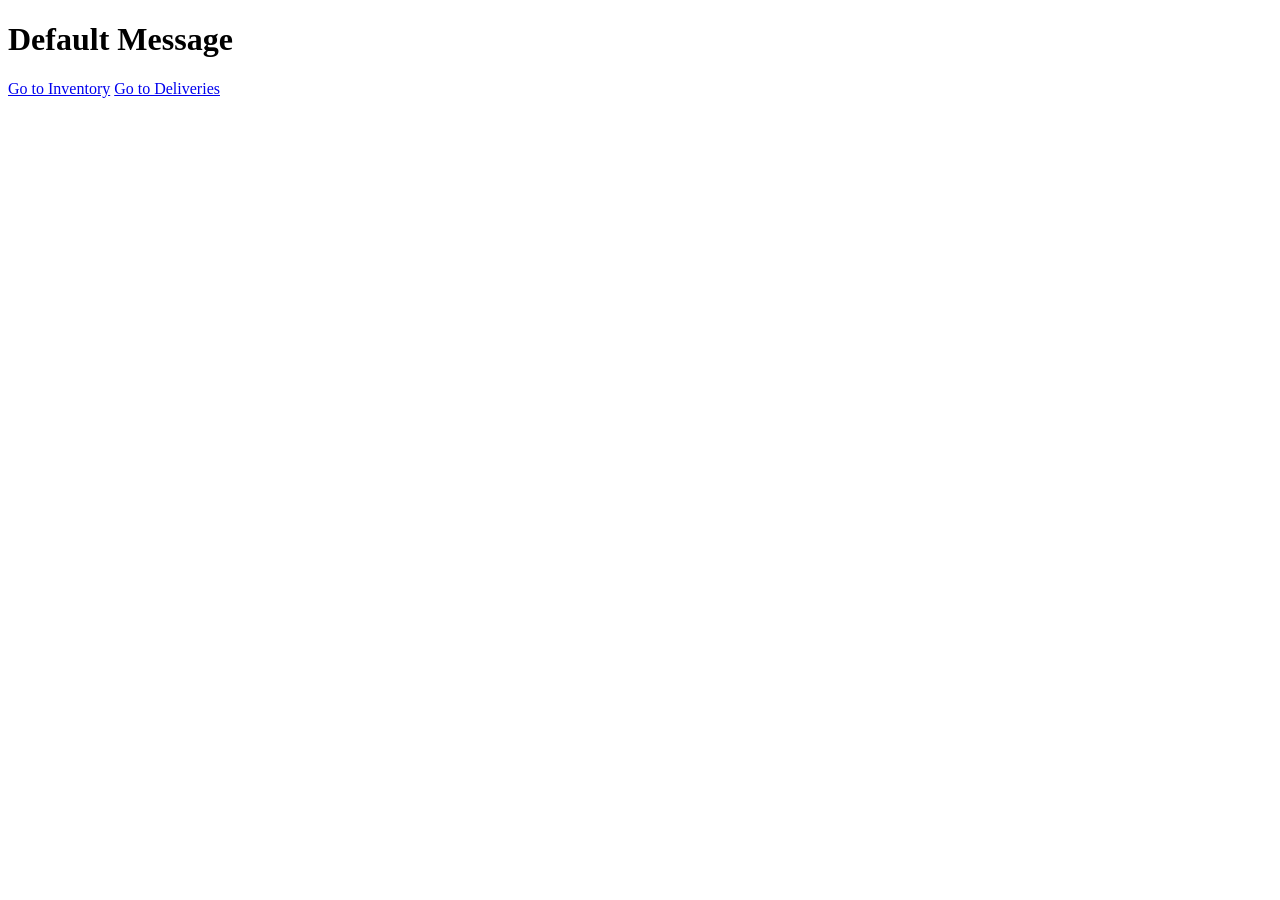
<file: src/main/resources/templates/index.html>
<!DOCTYPE html>
<html xmlns:th="http://www.thymeleaf.org">
<head>
    <title>AttireFlow</title>
</head>
<body>
<h1 th:text="${message}">Default Message</h1>
<p>
    <a href="/inventory">Go to Inventory</a>
    <a href="/deliveries">Go to Deliveries</a>
</p>
</body>
</html>
</file>
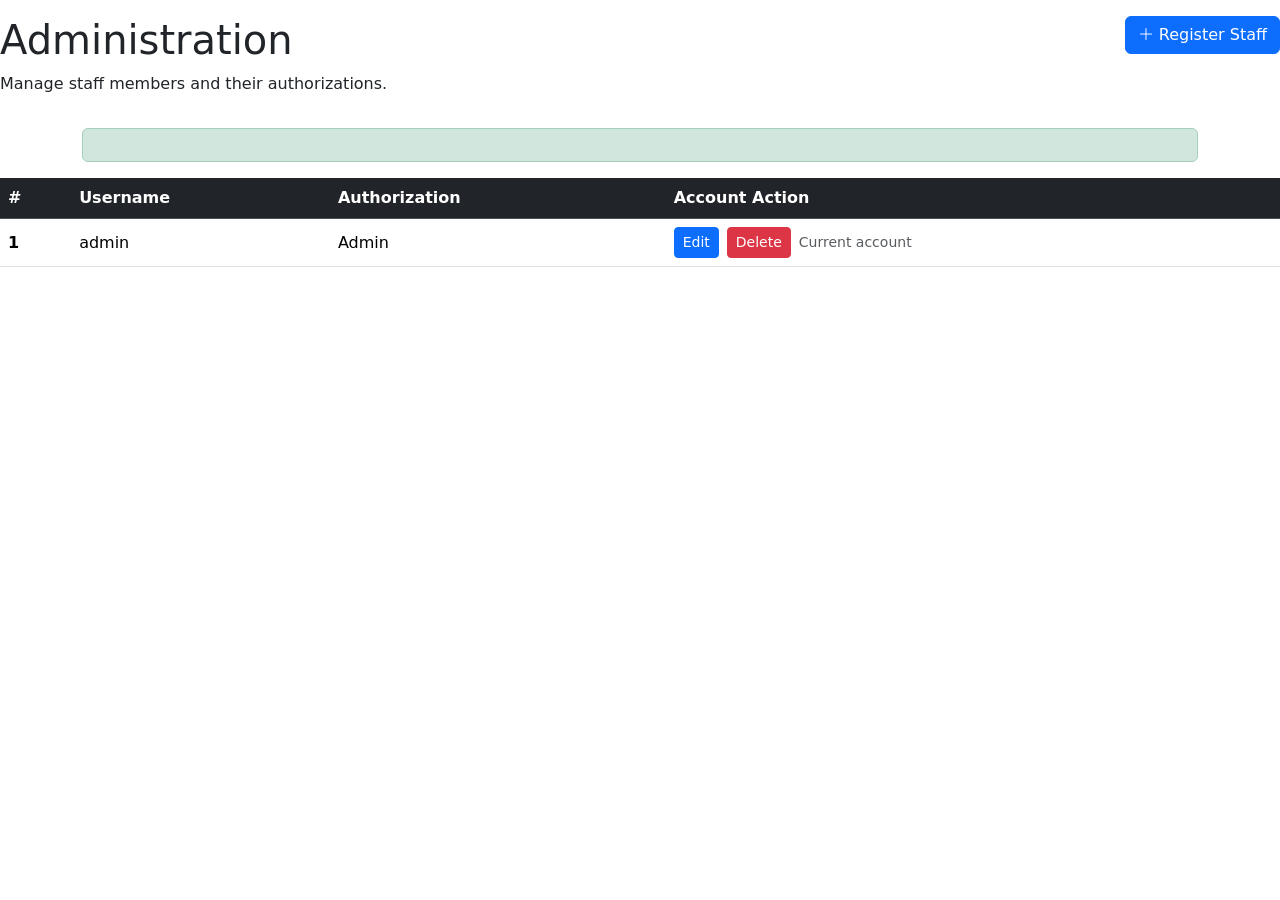
<file: src/main/resources/templates/admin.html>
<!DOCTYPE html>
<html xmlns:th="http://www.thymeleaf.org">
<head>
    <title>Admin - AttireFlow</title>
    <meta charset="UTF-8"/>
    <link href="https://cdn.jsdelivr.net/npm/bootstrap@5.3.2/dist/css/bootstrap.min.css" rel="stylesheet">
    <link rel="stylesheet" href="https://cdn.jsdelivr.net/npm/bootstrap-icons@1.11.3/font/bootstrap-icons.min.css">
    <link th:href="@{/styles.css}" rel="stylesheet"/>
</head>
<body>
    <!-- nav bar -->
    <div th:replace="~{fragments/navbar :: navbar}"></div>

    <!-- page content -->
    <div class="d-flex flex-row justify-content-between pt-3">
        <div>
            <h1>Administration</h1>
            <p>Manage staff members and their authorizations.</p>
        </div>

        <!-- register staff member -->
        <div>
            <button type="button" class="btn btn-primary w-fit-content">
                <a class="link-underline link-underline-opacity-0 text-white" th:href="@{/registration}">
                    <i class="bi bi-plus-lg"></i>
                    Register Staff
                </a>
            </button>
        </div>
    </div>

    <div class="container mt-3">
        <div th:if="${successMessage}" class="alert alert-success" th:text="${successMessage}"></div>
    </div>

    <div>
        <table class="table align-middle">
            <thead>
                <tr class="table table-dark table-striped">
                    <th scope="col">#</th>
                    <th scope="col">Username</th>
                    <th scope="col">Authorization</th>
                    <th scope="col">Account Action</th>
                </tr>
            </thead>
            <tbody>
                <tr th:each="user, iterStat : ${users}" th:attr="data-user-id=${user.id}" class="user-row">
                    <th scope="row" th:text="${iterStat.count}">1</th>

                    <td>
                        <span class="username-display" th:text="${user.username}">admin</span>
                        <input type="text" class="form-control form-control-sm edit-username mt-1 d-none" style="width: 50% !important;"
                               th:value="${user.username}">
                    </td>

                    <!-- authorization level -->
                    <td>
                        <span class="role-display" th:text="${user.role.displayName}">Admin</span>
                        <select class="form-select form-select-sm edit-role d-none" style="width: 50% !important;">
                            <option value="ADMIN" th:selected="${user.role.name() == 'ADMIN'}">Admin</option>
                            <option value="INVENTORY_MANAGER" th:selected="${user.role.name() == 'INVENTORY_MANAGER'}">Inventory Manager</option>
                            <option value="DELIVERY_MANAGER" th:selected="${user.role.name() == 'DELIVERY_MANAGER'}">Delivery Manager</option>
                        </select>
                    </td>

                    <td>
                        <!-- display actions -->
                        <div class="display-actions d-flex gap-2 flex-wrap">
                            <button class="btn btn-sm btn-primary edit-btn" type="button">Edit</button>
                            <button class="btn btn-sm btn-danger delete-btn"
                                    type="button"
                                    th:attr="data-user-id=${user.id}"
                                    th:if="${user.username != currentUserLabel}">
                                Delete
                            </button>
                            <span class="text-muted small align-self-center" th:if="${user.username == currentUserLabel}">
            Current account
        </span>
                        </div>

                        <!-- edit actions -->
                        <div class="edit-actions d-flex gap-2 flex-wrap d-none">
                            <button class="btn btn-sm btn-success update-btn" type="button" th:attr="data-user-id=${user.id}">Update</button>
                            <button class="btn btn-sm btn-secondary cancel-btn" type="button">Cancel</button>
                        </div>
                    </td>
                </tr>
            </tbody>
        </table>
    </div>

    <script th:inline="javascript">
        document.addEventListener('DOMContentLoaded', function() {
          function setEditMode(row, editing) {
                row.querySelector('.username-display').classList.toggle('d-none', editing);
                row.querySelector('.role-display').classList.toggle('d-none', editing);
                row.querySelector('.edit-username').classList.toggle('d-none', !editing);

                const editRole = row.querySelector('.edit-role');
                if (editRole) {
                    editRole.classList.toggle('d-none', !editing);
                }

                row.querySelector('.display-actions').classList.toggle('d-none', editing);
                row.querySelector('.edit-actions').classList.toggle('d-none', !editing);
            }

            document.querySelectorAll('.edit-btn').forEach(btn => {
                btn.addEventListener('click', function() {
                    setEditMode(this.closest('tr'), true);
                });
            });

            document.querySelectorAll('.cancel-btn').forEach(btn => {
                btn.addEventListener('click', function() {
                    setEditMode(this.closest('tr'), false);
                });
            });

            document.querySelectorAll('.update-btn').forEach(btn => {
                btn.addEventListener('click', function() {
                    const row = this.closest('tr');
                    const userId = this.getAttribute('data-user-id');
                    const username = row.querySelector('.edit-username').value;
                    const role = row.querySelector('.edit-role').value;

                    fetch('/admin/users/' + userId + '/update', {
                        method: 'POST',
                        headers: {
                            'Content-Type': 'application/x-www-form-urlencoded',
                        },
                        body: 'username=' + encodeURIComponent(username) +
                            '&role=' + encodeURIComponent(role)
                    }).then(response => {
                        if (response.ok) {
                            row.querySelector('.username-display').textContent = username;
                            row.querySelector('.role-display').textContent = row.querySelector('.edit-role').selectedOptions[0].text;
                            setEditMode(row, false);
                            window.location.reload();
                        }
                    });
                });
            });

            document.querySelectorAll('.delete-btn').forEach(btn => {
                btn.addEventListener('click', function() {
                    if (confirm('Are you sure you want to delete this user?')) {
                        const userId = this.getAttribute('data-user-id');
                        fetch('/admin/users/' + userId + '/delete', {
                            method: 'POST'
                        }).then(() => {
                            this.closest('tr').remove();
                        });
                    }
                });
            });
        });
    </script>
</body>
</html>
</file>
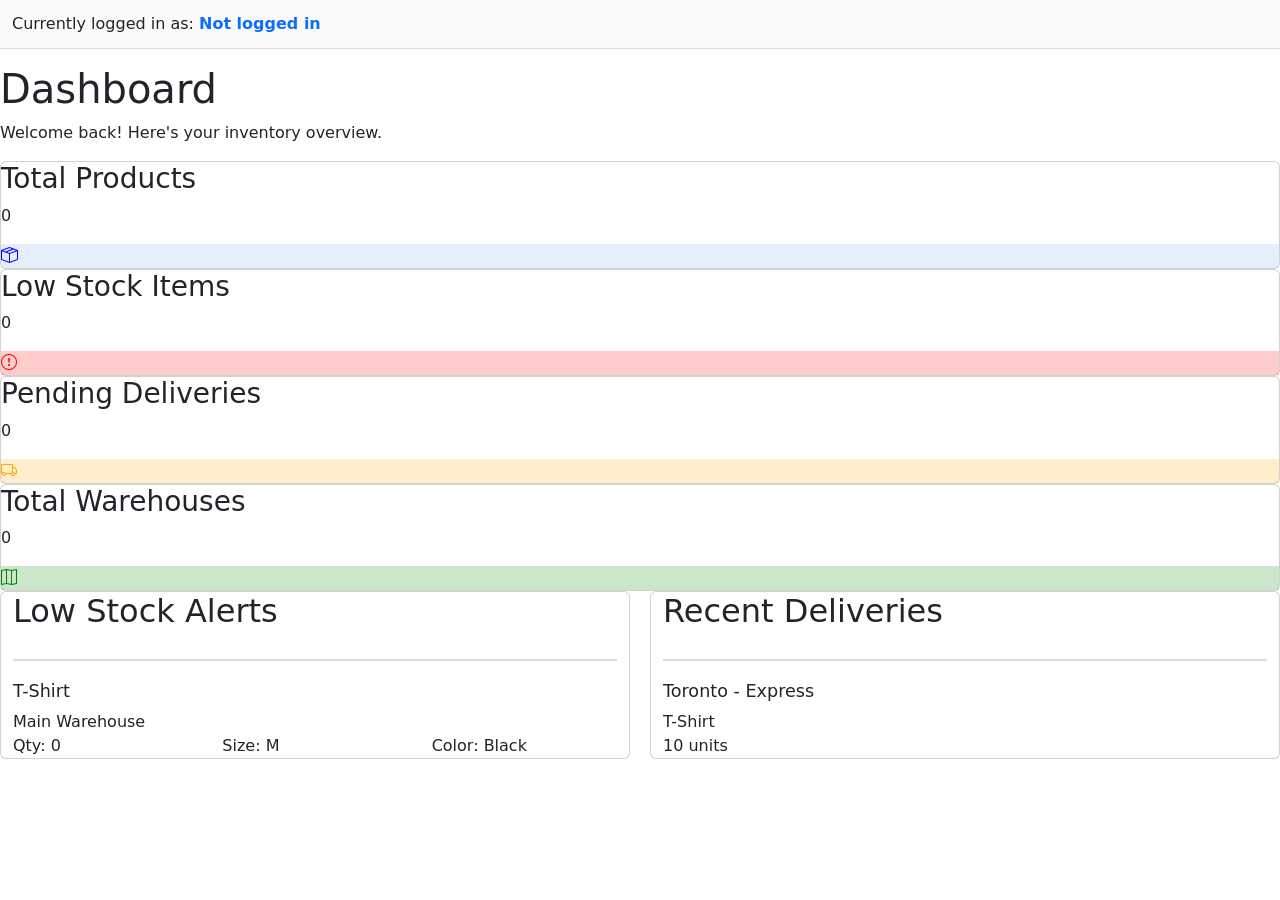
<file: src/main/resources/templates/dashboard.html>
<!DOCTYPE html>
<html xmlns:th="http://www.thymeleaf.org">
<head>
    <title>Dashboard - AttireFlow</title>
    <meta charset="UTF-8"/>
    <link href="https://cdn.jsdelivr.net/npm/bootstrap@5.3.2/dist/css/bootstrap.min.css" rel="stylesheet">
    <link rel="stylesheet" href="https://cdn.jsdelivr.net/npm/bootstrap-icons@1.11.3/font/bootstrap-icons.min.css">
    <link th:href="@{/styles.css}" rel="stylesheet"/>
</head>

<body>
    <div style="padding: 12px; border-bottom: 1px solid #ddd; margin-bottom: 16px; background: #fafafa;">
        <div style="display: flex; flex-wrap: wrap; align-items: center; justify-content: space-between; gap: 12px;">
            <p style="margin: 0;">
                Currently logged in as:
                <strong class="text-primary" th:text="${currentUserLabel}">Not logged in</strong>
            </p>
        </div>
    </div>

    <div th:replace="~{fragments/navbar :: navbar}"></div>

    <div class="main-body">
        <div class="header">
            <div class="intro">
                <h1>Dashboard</h1>
                <p class="muted">Welcome back! Here's your inventory overview.</p>
            </div>
        </div>
    
        <div class="dashboard-grid">
            <div class="card">
                <div class="dash-stats">
                    <h3>Total Products</h3>
                    <p class="number" th:text="${totalProducts}">0</p>
                </div>
                <div class="icon" style="background-color: rgba(188, 213, 249, 0.4);">
                    <i class="bi bi-box-seam" style="color: blue;"></i>
                </div>
            </div>
        
            <div class="card">
                <div class="dash-stats">
                    <h3>Low Stock Items</h3>
                    <p class="number" th:text="${lowStockCount}">0</p>
                </div>
                <div class="icon" style="background-color: rgba(255, 0, 0, 0.2);">
                    <i class="bi bi-exclamation-circle" style="color: red;"></i>
                </div>
            </div>
        
            <div class="card">
                <div class="dash-stats">
                    <h3>Pending Deliveries</h3>
                    <p class="number" th:text="${pendingDeliveries}">0</p>
                </div>
                <div class="icon" style="background-color: rgba(255, 165, 0, 0.2);">
                    <i class="bi bi-truck" style="color: orange;"></i>
                </div>
            </div>
        
            <div class="card">
                <div class="dash-stats">
                    <h3>Total Warehouses</h3>
                    <p class="number" th:text="${totalWarehouses}">0</p>
                </div>
                <div class="icon" style="background-color: rgba(0, 128, 0, 0.2);">
                    <i class="bi bi-map" style="color: green;"></i>
                </div>
            </div>
        </div>

        <div class="row" style="margin: 0; gap: 20px;">
            <div class="stock-alerts card col" style="flex-direction: column;">
                <div class="intro">
                    <h2 style="padding-bottom: 0;">Low Stock Alerts</h2>
                </div>

                <div class="intro dash-info" th:each="item : ${lowStockItems}" style="border-top: 2px solid #ddd; padding-top: 20px; margin-top: 20px;">
                    <div class="info-header stock-header" style="display: flex; justify-content: space-between;">
                        <h2 th:text="${item.variant.title}" style="padding: 0; font-size: 1.1em;">T-Shirt</h2>
                        <div class="status">
                            <span class="badge badge-warning">Low Stock</span>
                        </div>
                    </div>
                    <div class="details stock-details row">
                        <span th:each="entry : ${item.stockByLocation}">Main Warehouse</span>
                        <div class="col">
                            <span>Qty: <span th:text="${item.totalStock}">0</span></span>
                        </div>
                        <div class="col">
                            <span>Size: <span th:text="${item.variant.size}">M</span></span>
                        </div>
                        <div class="col">
                            <span>Color: <span th:text="${item.variant.color}">Black</span></span>
                        </div>
                    </div>
                </div>
            </div>

            <div class="recent-deliveries card col" style="flex-direction: column;">
                <div class="intro">
                    <h2 style="padding-bottom: 0;">Recent Deliveries</h2>
                </div>
                <div class="intro dash-info" th:each="delivery : ${recentDeliveries}" style="border-top: 2px solid #ddd; padding-top: 20px; margin-top: 20px;">
                    <div class="info-header delivery-header" style="display: flex; justify-content: space-between;">
                        <h2 th:text="${delivery.location} + ' - ' + ${delivery.deliveryType} + ' ' + 'Delivery'" style="padding: 0; font-size: 1.1em;">Toronto - Express</h2>
                        <div class="status">
                            <span class="badge badge-success" th:text="${delivery.status} + ' ' + ${delivery.deliveryDate}">Delivered</span>
                        </div>
                    </div>
                    <div class="details delivery-details row">
                        <span th:text="${delivery.variant != null ? delivery.variant.title : 'Unknown item'}">T-Shirt</span>
                        <span th:text="${delivery.quantity + ' ' + (delivery.quantity == 1 ? 'unit' : 'units')}">10 units</span>
                    </div>
                </div>
            </div>
        </div>
    </div>
</body>
</html>
</file>
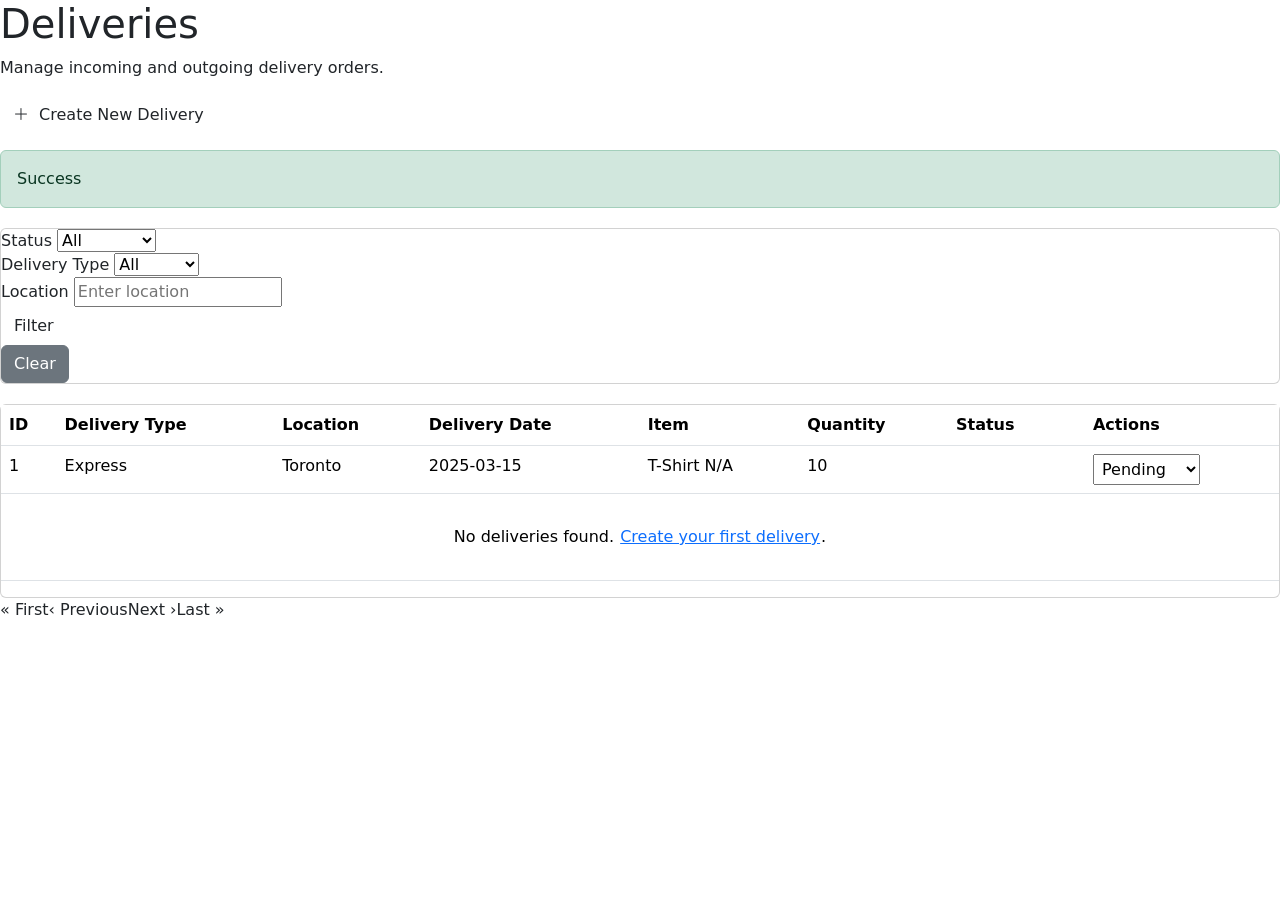
<file: src/main/resources/templates/deliveries.html>
<!DOCTYPE html>
<html xmlns:th="http://www.thymeleaf.org">
<head>
    <title>Deliveries - AttireFlow</title>
    <meta charset="UTF-8"/>
    <link href="https://cdn.jsdelivr.net/npm/bootstrap@5.3.2/dist/css/bootstrap.min.css" rel="stylesheet">
    <link rel="stylesheet" href="https://cdn.jsdelivr.net/npm/bootstrap-icons@1.11.3/font/bootstrap-icons.min.css">
    <link th:href="@{/inventory-deliveries.css}" rel="stylesheet"/>
    <link th:href="@{/styles.css}" rel="stylesheet"/>
</head>

<body>
    <div th:replace="fragments/navbar :: navbar"></div>

    <div class="main-body">
        <div class="header">
            <div class="intro">
                <h1>Deliveries</h1>
                <p class="muted">Manage incoming and outgoing delivery orders.</p>
            </div>
            <div class="top-actions">
                <button type="button" class="btn mb-3" data-bs-toggle="modal" data-bs-target="#newDeliveryModal"><i class="bi bi-plus-lg" style="margin-right: 5px"></i> Create New Delivery</button>
            </div>
        </div>

        <div th:if="${successMessage}" class="alert alert-success" th:text="${successMessage}">Success</div>

        <div class="card" style="margin: 20px 0;">
            <form method="get" th:action="@{/deliveries}">
                <input type="hidden" name="page" value="0" />
                <input type="hidden" name="sort" th:value="${currentSort}" />
                <div class="filter-row">
                    <div class="filter-item">
                        <label>Status</label>
                        <select name="status">
                            <option value="">All</option>
                            <option value="Pending" th:selected="${selectedStatus == 'Pending'}">Pending</option>
                            <option value="In Transit" th:selected="${selectedStatus == 'In Transit'}">In Transit</option>
                            <option value="Delivered" th:selected="${selectedStatus == 'Delivered'}">Delivered</option>
                        </select>
                    </div>
                    <div class="filter-item">
                        <label>Delivery Type</label>
                        <select name="type">
                            <option value="">All</option>
                            <option value="Express" th:selected="${selectedType == 'Express'}">Express</option>
                            <option value="Regular" th:selected="${selectedType == 'Regular'}">Regular</option>
                        </select>
                    </div>
                    <div class="filter-item">
                        <label>Location</label>
                        <input type="text" name="location" th:value="${selectedLocation}" placeholder="Enter location">
                    </div>
                    <div class="filter-item">
                        <button type="submit" class="btn">Filter</button>
                    </div>
                    <div class="filter-item">
                        <a href="/deliveries" class="btn btn-secondary">Clear</a>
                    </div>
                </div>
            </form>
        </div>

        <!-- deliveries -->
        <div class="card">
            <table class="table">
                <thead>
                    <tr>
                        <th scope="col">
                            <a th:href="@{/deliveries(page=0, sort='id,' + ${#strings.toLowerCase(currentSort.contains('desc') ? 'asc' : 'desc')}, status=${selectedStatus}, type=${selectedType}, location=${selectedLocation})}">ID
                                <span th:if="${currentSort == 'id,asc'}" th:text="'▲'" class="asc-desc"></span>
                                <span th:if="${currentSort == 'id,desc'}" th:text="'▼'" class="asc-desc"></span>
                            </a>
                        </th>
                        <th scope="col">
                            <a th:href="@{/deliveries(page=0, sort='deliveryType,' + ${#strings.toLowerCase(currentSort.contains('desc') ? 'asc' : 'desc')}, status=${selectedStatus}, type=${selectedType}, location=${selectedLocation})}">Delivery Type
                                <span th:if="${currentSort == 'deliveryType,asc'}" th:text="'▲'" class="asc-desc"></span>
                                <span th:if="${currentSort == 'deliveryType,desc'}" th:text="'▼'" class="asc-desc"></span>
                            </a>
                        </th>
                        <th scope="col">
                            <a th:href="@{/deliveries(page=0, sort='location,' + ${#strings.toLowerCase(currentSort.contains('desc') ? 'asc' : 'desc')}, status=${selectedStatus}, type=${selectedType}, location=${selectedLocation})}">Location
                                <span th:if="${currentSort == 'location,asc'}" th:text="'▲'" class="asc-desc"></span>
                                <span th:if="${currentSort == 'location,desc'}" th:text="'▼'" class="asc-desc"></span>
                            </a>
                        </th>
                        <th scope="col">
                            <a th:href="@{/deliveries(page=0, sort='deliveryDate,' + ${#strings.toLowerCase(currentSort.contains('desc') ? 'asc' : 'desc')}, status=${selectedStatus}, type=${selectedType}, location=${selectedLocation})}">Delivery Date
                                <span th:if="${currentSort == 'deliveryDate,asc'}" th:text="'▲'" class="asc-desc"></span>
                                <span th:if="${currentSort == 'deliveryDate,desc'}" th:text="'▼'" class="asc-desc"></span>
                            </a>
                        </th>
                        <th scope="col" style="cursor: pointer;">Item</th>
                        <th scope="col" style="cursor: pointer;">Quantity</th>
                        <th scope="col">
                            <a th:href="@{/deliveries(page=0, sort='status,' + ${#strings.toLowerCase(currentSort.contains('desc') ? 'asc' : 'desc')}, status=${selectedStatus}, type=${selectedType}, location=${selectedLocation})}">Status
                                <span th:if="${currentSort == 'status,asc'}" th:text="'▲'" class="asc-desc"></span>
                                <span th:if="${currentSort == 'status,desc'}" th:text="'▼'" class="asc-desc"></span>
                            </a>
                        </th>
                        <th>Actions</th>
                    </tr>
                </thead>
                <tbody>
                    <tr th:each="delivery : ${deliveriesPage.content}">
                        <td th:text="${delivery.id}">1</td>
                        <td>
                            <span th:text="${delivery.deliveryType} + ' ' + 'Delivery'">Express</span>
                        </td>
                        <td th:text="${delivery.location}">Toronto</td>
                        <td th:text="${delivery.deliveryDate}">2025-03-15</td>
                        <td>
                            <span th:if="${delivery.variant != null}" th:text="${delivery.variant.title + ' - ' + delivery.variant.color + ' (' + delivery.variant.size + ')'}">T-Shirt</span>
                            <span th:if="${delivery.variant == null}" class="muted">N/A</span>
                        </td>
                        <td th:text="${delivery.quantity}">10</td>
                        <td>
                            <span class="badge" 
                                th:classappend="${delivery.status == 'Delivered'} ? 'badge-success' : 
                                                (${delivery.status == 'In Transit'} ? 'badge-warning' : 'badge-secondary')"
                                th:text="${delivery.status}">Pending</span>
                        </td>
                        <td class="actions">
                            <form th:action="@{'/deliveries/' + ${delivery.id} + '/status'}" method="post">
                                <select name="status" onchange="this.form.submit()" style="padding: 4px;">
                                    <option value="Pending" th:selected="${delivery.status == 'Pending'}">Pending</option>
                                    <option value="In Transit" th:selected="${delivery.status == 'In Transit'}">In Transit</option>
                                    <option value="Delivered" th:selected="${delivery.status == 'Delivered'}">Delivered</option>
                                </select>
                            </form>
                        </td>
                    </tr>
                    <tr th:if="${deliveriesPage.totalElements == 0}">
                        <td colspan="8" style="text-align: center; padding: 30px;" class="muted">
                            No deliveries found. <button type="button" class="btn btn-link p-0 align-baseline" data-bs-toggle="modal" data-bs-target="#newDeliveryModal">Create your first delivery</button>.
                        </td>
                    </tr>
                </tbody>
            </table>
        </div>

        <div class="pagination" th:if="${deliveriesPage.totalPages > 1}">
            <a th:if="${deliveriesPage.hasPrevious()}" 
            th:href="@{/deliveries(page=0, sort=${currentSort}, status=${selectedStatus}, type=${selectedType}, location=${selectedLocation})}">« First</a>
            <a th:if="${deliveriesPage.hasPrevious()}" 
            th:href="@{/deliveries(page=${deliveriesPage.number - 1}, sort=${currentSort}, status=${selectedStatus}, type=${selectedType}, location=${selectedLocation})}">‹ Previous</a>
            <span th:text="'Page ' + (${deliveriesPage.number} + 1) + ' of ' + ${deliveriesPage.totalPages}"></span>
            <a th:if="${deliveriesPage.hasNext()}" 
            th:href="@{/deliveries(page=${deliveriesPage.number + 1}, sort=${currentSort}, status=${selectedStatus}, type=${selectedType}, location=${selectedLocation})}">Next ›</a>
            <a th:if="${deliveriesPage.hasNext()}" 
            th:href="@{/deliveries(page=${deliveriesPage.totalPages - 1}, sort=${currentSort}, status=${selectedStatus}, type=${selectedType}, location=${selectedLocation})}">Last »</a>
        </div>
    </div>

    <div th:replace="~{fragments/delivery-modals :: deliveryModals}"></div>

    <script src="https://cdn.jsdelivr.net/npm/bootstrap@5.3.2/dist/js/bootstrap.bundle.min.js"></script>
    <script th:inline="javascript">
        document.addEventListener('DOMContentLoaded', function () {
            const openModal = /*[[${openModal}]]*/ '';
            if (openModal) {
                const modalElement = document.getElementById(openModal);
                if (modalElement) {
                    const modal = new bootstrap.Modal(modalElement);
                    modal.show();
                }
            }
        });
    </script>
</body>
</html>
</file>
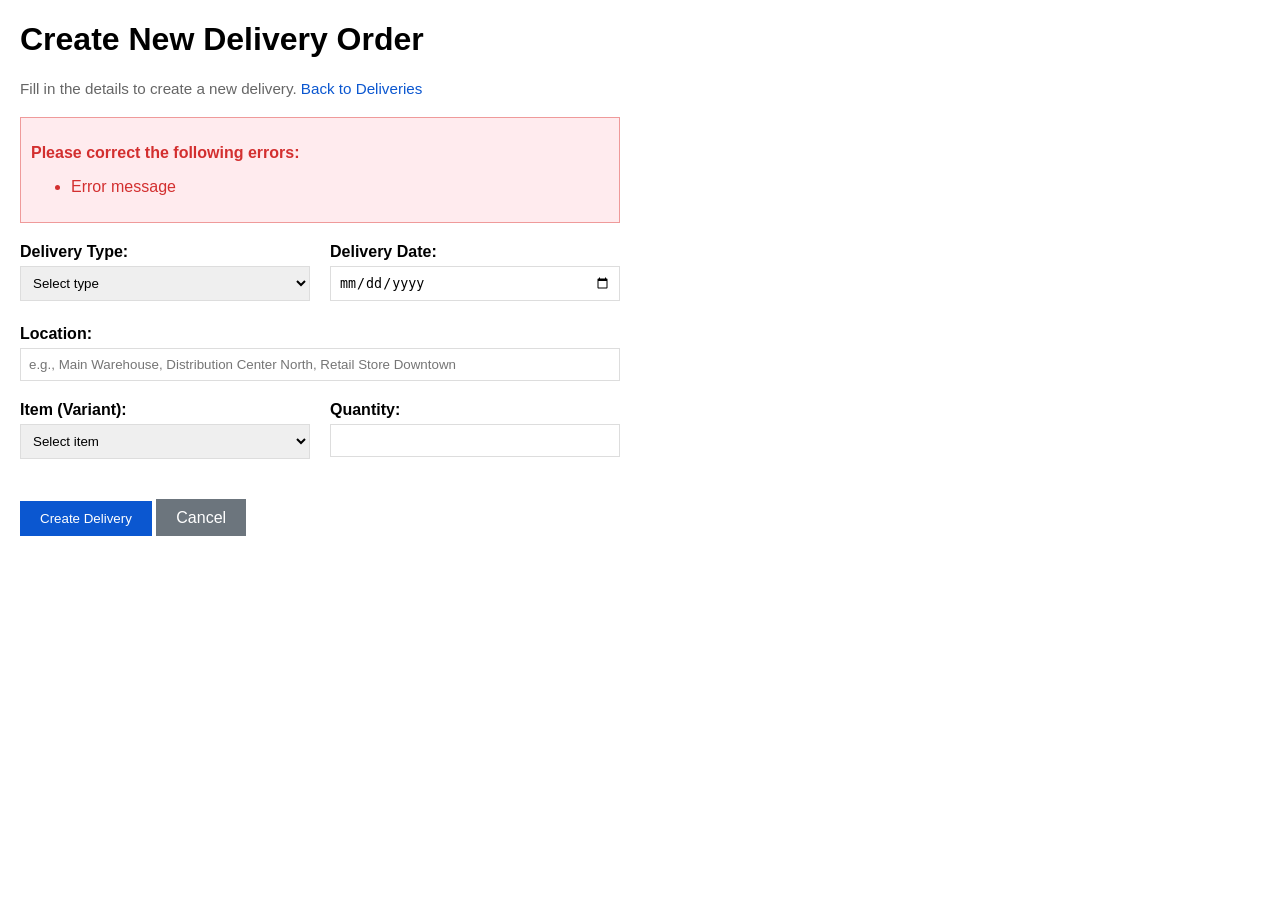
<file: src/main/resources/templates/delivery-form.html>
<!DOCTYPE html>
<html xmlns:th="http://www.thymeleaf.org">
<head>
    <title>Create Delivery - AttireFlow</title>
    <meta charset="UTF-8"/>
    <style>
        body { font-family: Arial, sans-serif; margin: 20px; }
        .muted { color: #666; font-size: 0.95em; }
        a { color: #0b57d0; text-decoration: none; }
        a:hover { text-decoration: underline; }
        button { cursor: pointer; padding: 8px 16px; }
        .form-container { max-width: 600px; margin-top: 20px; }
        .form-group { margin-bottom: 20px; }
        .form-group label { display: block; margin-bottom: 5px; font-weight: bold; }
        .form-group input, .form-group select { width: 100%; padding: 8px; border: 1px solid #ddd; box-sizing: border-box; }
        .form-row { display: flex; gap: 20px; }
        .form-row .form-group { flex: 1; }
        .btn { background: #0b57d0; color: white; text-decoration: none; border: none; padding: 10px 20px; cursor: pointer; }
        .btn:hover { background: #0a4ab0; }
        .btn-secondary { background: #6c757d; }
        .btn-secondary:hover { background: #5a6268; }
        .actions { margin-top: 20px; }
        .error-summary { color: #d32f2f; background: #ffebee; padding: 10px; margin-bottom: 20px; border: 1px solid #ef9a9a; }
        .field-error { color: #d32f2f; font-size: 0.9em; display: block; margin-top: 4px; }
    </style>
</head>
<body>
<h1>Create New Delivery Order</h1>
<p class="muted">
    Fill in the details to create a new delivery.
    <a href="/deliveries">Back to Deliveries</a>
</p>

<div class="form-container">
    <form th:action="@{/deliveries/save}" th:object="${delivery}" method="post">
        <div th:if="${#fields.hasErrors('*')}" class="error-summary">
            <p><strong>Please correct the following errors:</strong></p>
            <ul>
                <li th:each="err : ${#fields.allErrors()}" th:text="${err}">Error message</li>
            </ul>
        </div>

        <div class="form-row">
            <div class="form-group">
                <label for="deliveryType">Delivery Type:</label>
                <select id="deliveryType" th:field="*{deliveryType}" required>
                    <option value="">Select type</option>
                    <option value="Express">Express</option>
                    <option value="Regular">Regular</option>
                </select>
                <span th:if="${#fields.hasErrors('deliveryType')}" th:errors="*{deliveryType}" class="field-error"></span>
            </div>
            
            <div class="form-group">
                <label for="deliveryDate">Delivery Date:</label>
                <input type="date" id="deliveryDate" th:field="*{deliveryDate}" required>
                <span th:if="${#fields.hasErrors('deliveryDate')}" th:errors="*{deliveryDate}" class="field-error"></span>
            </div>
        </div>
        
        <div class="form-group">
            <label for="location">Location:</label>
            <input type="text" id="location" th:field="*{location}" placeholder="e.g., Main Warehouse, Distribution Center North, Retail Store Downtown" required>
            <span th:if="${#fields.hasErrors('location')}" th:errors="*{location}" class="field-error"></span>
        </div>
        
        <div class="form-row">
            <div class="form-group">
                <label for="variantId">Item (Variant):</label>
                <select id="variantId" name="variantId" required>
                    <option value="">Select item</option>
                    <option th:each="variant : ${variants}" 
                            th:value="${variant.id}" 
                            th:text="${variant.title + ' - ' + variant.color + ' (' + variant.size + ')'}">
                    </option>
                </select>
            </div>
            
            <div class="form-group">
                <label for="quantity">Quantity:</label>
                <input type="number" id="quantity" th:field="*{quantity}" min="1" required>
                <span th:if="${#fields.hasErrors('quantity')}" th:errors="*{quantity}" class="field-error"></span>
            </div>
        </div>
        
        <div class="actions">
            <button type="submit" class="btn">Create Delivery</button>
            <a href="/deliveries" class="btn btn-secondary">Cancel</a>
        </div>
    </form>
</div>

</body>
</html>
</file>
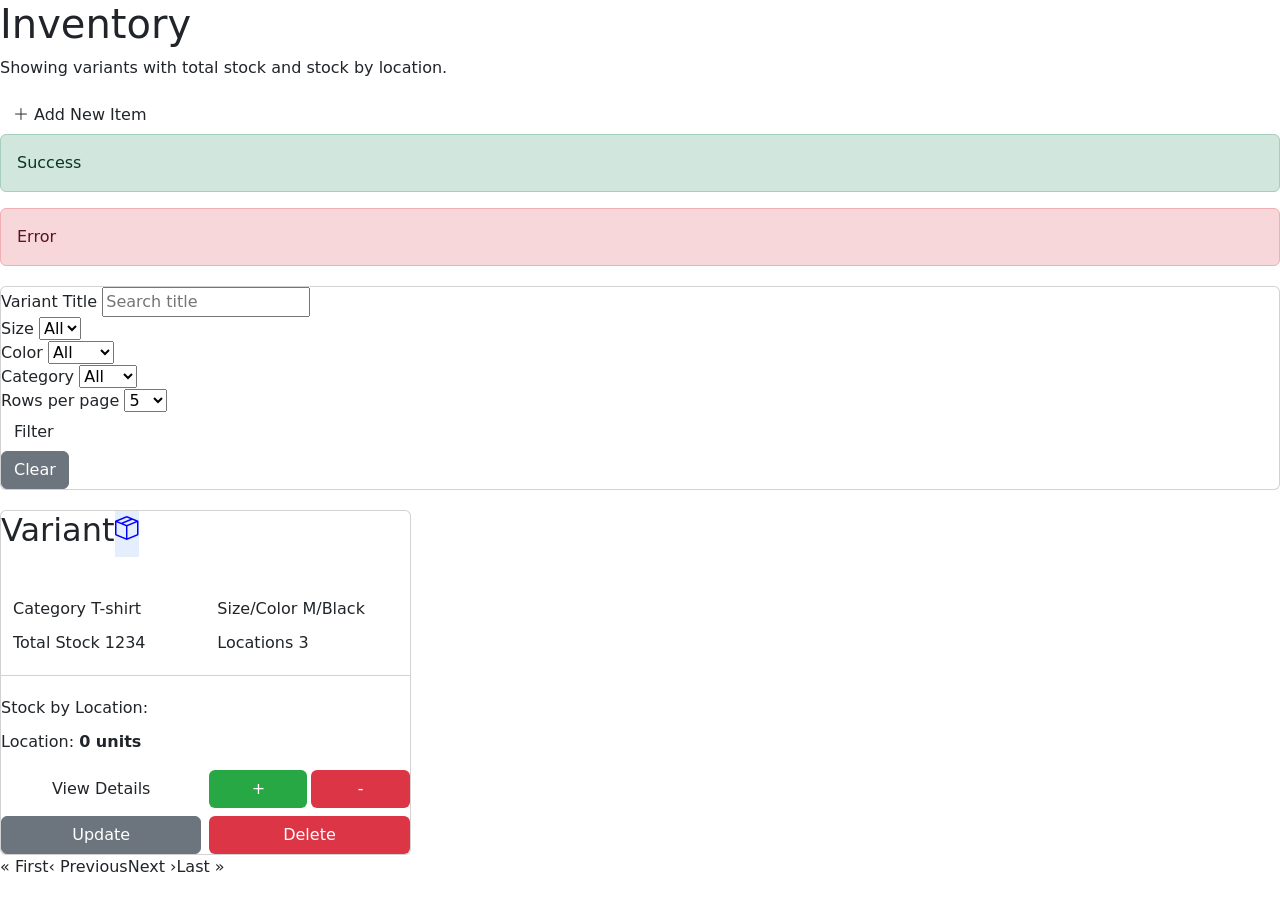
<file: src/main/resources/templates/inventory.html>
<!DOCTYPE html>
<html xmlns:th="http://www.thymeleaf.org">
<head>
    <title>Inventory - AttireFlow</title>
    <meta charset="UTF-8"/>
    <link href="https://cdn.jsdelivr.net/npm/bootstrap@5.3.2/dist/css/bootstrap.min.css" rel="stylesheet">
    <link rel="stylesheet" href="https://cdn.jsdelivr.net/npm/bootstrap-icons@1.11.3/font/bootstrap-icons.min.css">
    <link th:href="@{/inventory-deliveries.css}" rel="stylesheet"/>
    <link th:href="@{/styles.css}" rel="stylesheet"/>

    <style>
        table {
            border-collapse: collapse; 
            width: 100%; 
            margin: 20px 0; 
        }
            
        th {
            background: #f5f5f5; 
        }

        th, td { 
            border: 1px solid #ddd; 
            padding: 10px;
            text-align: left; 
            vertical-align: top;
        }
        
        .add-btn {
            background-color: #28a745;
            color: white;
        }
        
        .add-btn:hover {
            background-color: #218838;
        }
        
        .remove-btn {
            background-color: #dc3545;
            color: white;
        }
        
        .remove-btn:hover {
            background-color: #c82333;
        }
        
        .delete-btn {
            background-color: #dc3545;
            color: white;
        }
        
        .delete-btn:hover {
            background-color: #c82333;
        }
    </style>
</head>

<body>
    <div th:replace="fragments/navbar :: navbar"></div>

    <div class="main-body">
        <div class="header">
            <div class="intro">
                <h1>Inventory</h1>
                <p class="muted">Showing variants with total stock and stock by location.</p>
            </div>
            <div class="top-actions">
                <button type="button" class="btn" data-bs-toggle="modal" data-bs-target="#newItemModal"><i class="bi bi-plus-lg" style="margin-right: 5px"></i>Add New Item</button>
            </div>
        </div>

        <div th:if="${successMessage}" class="alert alert-success" th:text="${successMessage}">Success</div>
        <div th:if="${errorMessage}" class="alert alert-danger" th:text="${errorMessage}">Error</div>

        <div class="card" style="margin: 20px 0;">
            <form method="get" th:action="@{/inventory}">
                <input type="hidden" name="page" value="0" />
                <input type="hidden" name="sort" th:value="${currentSort}" />
                <div class="filter-row">
                    <div class="filter-item">
                        <label>Variant Title</label>
                        <input type="text" name="title" th:value="${selectedTitle}" placeholder="Search title">
                    </div>
                    <div class="filter-item">
                        <label>Size</label>
                        <select name="size">
                            <option value="">All</option>
                            <option th:each="sizeOption : ${sizes}"
                                    th:value="${sizeOption}"
                                    th:text="${sizeOption}"
                                    th:selected="${selectedSize == sizeOption}">M</option>
                        </select>
                    </div>
                    <div class="filter-item">
                        <label>Color</label>
                        <select name="color">
                            <option value="">All</option>
                            <option th:each="colorOption : ${colors}"
                                    th:value="${colorOption}"
                                    th:text="${colorOption}"
                                    th:selected="${selectedColor == colorOption}">Black</option>
                        </select>
                    </div>
                    <div class="filter-item">
                        <label>Category</label>
                        <select name="category">
                            <option value="">All</option>
                            <option th:each="categoryOption : ${categories}"
                                    th:value="${categoryOption}"
                                    th:text="${categoryOption}"
                                    th:selected="${selectedCategory == categoryOption}">Tops</option>
                        </select>
                    </div>
                    <div class="filter-item">
                        <label>Rows per page</label>
                        <select name="pageSize">
                            <option value="5" th:selected="${pageSize == 5}">5</option>
                            <option value="10" th:selected="${pageSize == 10}">10</option>
                            <option value="20" th:selected="${pageSize == 20}">20</option>
                        </select>
                    </div>
                    <div class="filter-item">
                        <button type="submit" class="btn">Filter</button>
                    </div>
                    <div class="filter-item">
                        <a th:href="@{/inventory}" class="btn btn-secondary">Clear</a>
                    </div>
                </div>
            </form>
        </div>

        <div class="row row-cols-3" style="gap: 20px 0;">
            <div class="col" th:each="row : ${inventoryPage.content}">
                <div class="card h-100 g-4" style="flex-direction: column !important;">
                    <div class="title" style="display: flex; flex-direction: row;">
                        <div class="variant-title">
                            <h2 th:text="${row.variant.title}">Variant</h2>
                        </div>
                        <div class="icon" style="background-color: rgba(188, 213, 249, 0.4); font-size: 1.5em;">
                            <i class="bi bi-box-seam" style="color: blue;"></i>
                        </div>
                    </div>

                    <div class="row row-cols-2" style="border-bottom: 1px solid lightgray; padding: 20px 0; gap: 10px 0; margin: 20px 0;">
                        <div class="category details">
                            <span class="field">Category</span>
                            <span th:text="${row.variant.category}" class="item-dets">T-shirt</span>
                        </div>

                        <div class="size-color details">
                            <span class="field">Size/Color</span>
                            <span th:text="${row.variant.size + '/' + row.variant.color}" class="item-dets">M/Black</span>
                        </div>

                        <div class="stock details">
                            <span class="field">Total Stock</span>
                            <span th:text="${row.totalStock}" class="item-dets">1234</span>
                        </div>

                        <div class="locations details">
                            <span class="field">Locations</span>
                            <span th:text="${row.locationCount}" class="item-dets">3</span>
                        </div>
                    </div>

                    <div class="by-location">
                        <span>Stock by Location:</span>
                        <ul th:if="${!#maps.isEmpty(row.stockByLocation)}" style="list-style: none; padding: 0;">
                            <li th:each="entry : ${row.stockByLocation}" style="margin: 10px 0;">
                                <span th:text="${entry.key}">Location</span>: 
                                <span style="font-weight: bold;" th:text="${entry.value + ' ' + (entry.value == 1 ? 'unit' : 'units')}">0 units</span>
                            </li>
                        </ul>
                    </div>

                    <div class="row row-cols-2 g-2">
                        <div class="col">
                            <form th:action="@{'/inventory/' + ${row.variant.id}}" method="get">
                                <button type="submit" class="btn w-100">View Details</button>
                            </form>
                        </div>

                        <div class="col">
                            <div class="row g-1">
                                <div class="col-6">
                                    <button type="button"
                                            class="btn add-btn w-100 open-add-stock-modal"
                                            data-bs-toggle="modal"
                                            data-bs-target="#addStockModal"
                                            th:attr="data-variant-id=${row.variant.id},
                                                    data-variant-title=${row.variant.title},
                                                    data-variant-color=${row.variant.color},
                                                    data-variant-size=${row.variant.size}">
                                        +
                                    </button>
                                </div>
                                <div class="col-6">
                                    <button type="button"
                                            class="btn remove-btn w-100 open-remove-stock-modal"
                                            data-bs-toggle="modal"
                                            data-bs-target="#removeStockModal"
                                            th:attr="data-variant-id=${row.variant.id},
                                                    data-variant-title=${row.variant.title},
                                                    data-variant-color=${row.variant.color},
                                                    data-variant-size=${row.variant.size}">
                                        -
                                    </button>
                                </div>
                            </div>
                        </div>

                        <div class="col">
                            <button type="button"
                                    class="btn btn-secondary w-100 open-edit-variant-modal"
                                    data-bs-toggle="modal"
                                    data-bs-target="#editVariantModal"
                                    th:attr="data-variant-id=${row.variant.id},
                                            data-title=${row.variant.title},
                                            data-category=${row.variant.category},
                                            data-size=${row.variant.size},
                                            data-color=${row.variant.color},
                                            data-unit-price=${row.variant.unitPrice}">
                                Update
                            </button>
                        </div>

                        <div class="col">
                            <form th:action="@{'/inventory/' + ${row.variant.id} + '/delete'}" method="post">
                                <button type="submit" class="btn delete-btn w-100">Delete</button>
                            </form>
                        </div>
                    </div>
                </div>
            </div>
        </div>

        <div class="pagination" th:if="${inventoryPage.totalPages > 1}">
            <a th:if="${inventoryPage.hasPrevious()}"
            th:href="@{/inventory(page=0, pageSize=${pageSize}, sort=${currentSort}, title=${selectedTitle}, size=${selectedSize}, color=${selectedColor}, category=${selectedCategory})}">« First</a>
            <a th:if="${inventoryPage.hasPrevious()}"
            th:href="@{/inventory(page=${inventoryPage.number - 1}, pageSize=${pageSize}, sort=${currentSort}, title=${selectedTitle}, size=${selectedSize}, color=${selectedColor}, category=${selectedCategory})}">‹ Previous</a>
            <span th:text="'Page ' + (${inventoryPage.number} + 1) + ' of ' + ${inventoryPage.totalPages}"></span>
            <a th:if="${inventoryPage.hasNext()}"
            th:href="@{/inventory(page=${inventoryPage.number + 1}, pageSize=${pageSize}, sort=${currentSort}, title=${selectedTitle}, size=${selectedSize}, color=${selectedColor}, category=${selectedCategory})}">Next ›</a>
            <a th:if="${inventoryPage.hasNext()}"
            th:href="@{/inventory(page=${inventoryPage.totalPages - 1}, pageSize=${pageSize}, sort=${currentSort}, title=${selectedTitle}, size=${selectedSize}, color=${selectedColor}, category=${selectedCategory})}">Last »</a>
        </div>
    </div>
    
    <div th:replace="~{fragments/inventory-modals :: inventoryModals}"></div>

    <script src="https://cdn.jsdelivr.net/npm/bootstrap@5.3.2/dist/js/bootstrap.bundle.min.js"></script>
    <script th:inline="javascript">
        document.addEventListener('DOMContentLoaded', function () {
            const editForm = document.getElementById('editVariantFormElement');
            const addStockForm = document.getElementById('addStockFormElement');
            const removeStockForm = document.getElementById('removeStockFormElement');

            document.querySelectorAll('.open-edit-variant-modal').forEach(button => {
                button.addEventListener('click', function () {
                    const id = this.dataset.variantId;
                    document.getElementById('editVariantId').value = id;
                    document.getElementById('editTitle').value = this.dataset.title;
                    document.getElementById('editCategory').value = this.dataset.category;
                    document.getElementById('editSize').value = this.dataset.size;
                    document.getElementById('editColor').value = this.dataset.color;
                    document.getElementById('editUnitPrice').value = this.dataset.unitPrice;
                    editForm.action = '/inventory/' + id + '/edit';
                });
            });

            document.querySelectorAll('.open-add-stock-modal').forEach(button => {
                button.addEventListener('click', function () {
                    const id = this.dataset.variantId;
                    document.getElementById('stockVariantTitle').value =
                        this.dataset.variantTitle + ' - ' + this.dataset.variantColor + ' (' + this.dataset.variantSize + ')';
                    addStockForm.action = '/inventory/' + id + '/stock/new';
                });
            });

            document.querySelectorAll('.open-remove-stock-modal').forEach(button => {
                button.addEventListener('click', function () {
                    const id = this.dataset.variantId;
                    document.getElementById('removeStockVariantTitle').value =
                        this.dataset.variantTitle + ' - ' + this.dataset.variantColor + ' (' + this.dataset.variantSize + ')';
                    removeStockForm.action = '/inventory/' + id + '/stock/remove';
                });
            });

            const openModal = /*[[${openModal}]]*/ '';
            if (openModal) {
                const modalElement = document.getElementById(openModal);
                if (modalElement) {
                    const modal = new bootstrap.Modal(modalElement);
                    modal.show();
                }
            }
        });
    </script>
</body>
</html>
</file>
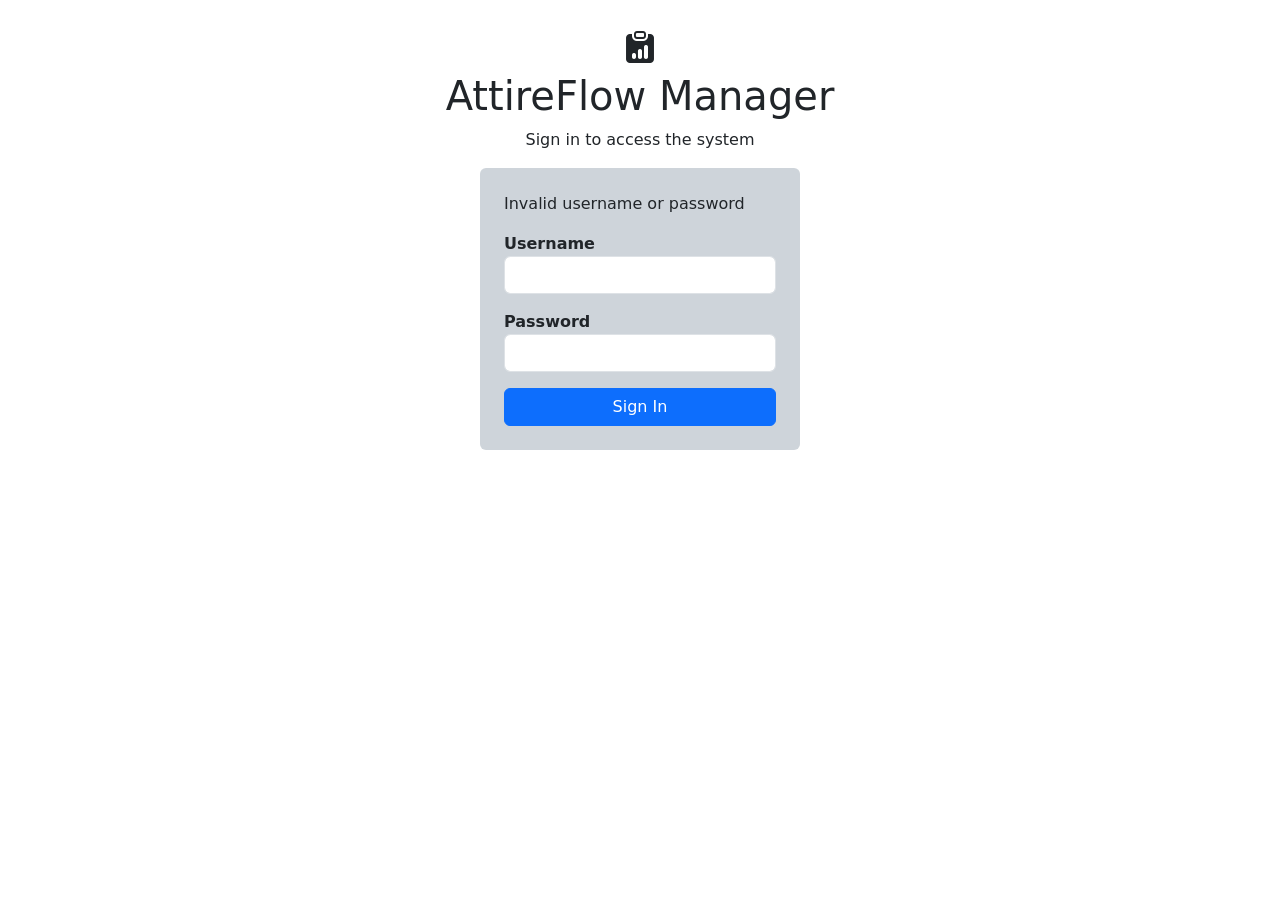
<file: src/main/resources/templates/login.html>
<!DOCTYPE html>
<html xmlns:th="http://www.thymeleaf.org">
<head>
    <title>Login - AttireFlow</title>
    <meta charset="UTF-8"/>
    <link href="https://cdn.jsdelivr.net/npm/bootstrap@5.3.2/dist/css/bootstrap.min.css" rel="stylesheet">
    <link rel="stylesheet" href="https://cdn.jsdelivr.net/npm/bootstrap-icons@1.11.3/font/bootstrap-icons.min.css">
    <link th:href="@{/styles.css}" rel="stylesheet"/>
</head>
<body>
    <div class="text-center mt-4">
        <i class="bi bi-clipboard-data-fill fs-2 mb-3"></i>
        <h1>AttireFlow Manager</h1>
        <p>Sign in to access the system</p>
    </div>

    <div>
        <form th:action="@{/login}" method="post" class="d-flex flex-column w-25 gap-3 m-auto bg-dark-subtle p-4 rounded">
            <div th:if="${param.error}" class="error alert-error">
                Invalid username or password
            </div>
            
            <div>
                <label class="fw-bold">Username</label>
                <input type="text" name="username" class="form-control" required>
            </div>

            <div>
                <label class="fw-bold">Password</label>
                <input type="password" name="password" class="form-control" required>
            </div>

            <div class="text-center">
                <button type="submit" class="btn btn-primary w-100">Sign In</button>
            </div>
        </form>
    </div>
</body>
</html>
</file>
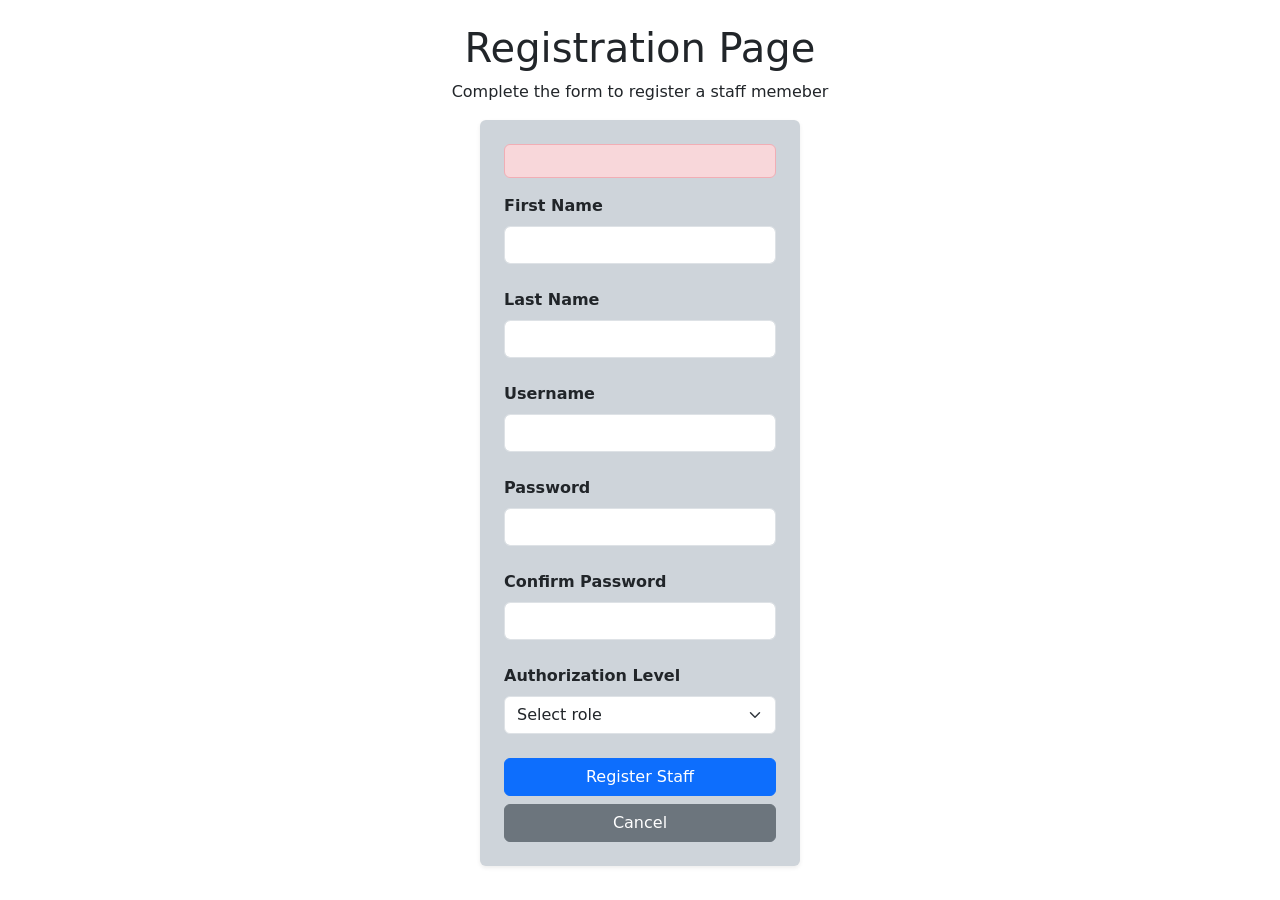
<file: src/main/resources/templates/registration.html>
<!DOCTYPE html>
<html xmlns:th="http://www.thymeleaf.org">
<head>
    <title>Registration - AttireFlow</title>
    <meta charset="UTF-8"/>
    <link href="https://cdn.jsdelivr.net/npm/bootstrap@5.3.2/dist/css/bootstrap.min.css" rel="stylesheet">
    <link rel="stylesheet" href="https://cdn.jsdelivr.net/npm/bootstrap-icons@1.11.3/font/bootstrap-icons.min.css">
    <link th:href="@{/styles.css}" rel="stylesheet"/>
</head>
<body>
    <!-- nav bar -->
    <div th:replace="~{fragments/navbar :: navbar}"></div>

    <div class="text-center mt-4">
        <h1>Registration Page</h1>
        <p>Complete the form to register a staff memeber</p>
    </div>

    <!-- registration form -->
    <div class="form-container w-25 m-auto">
        <form class="bg-dark-subtle p-4 rounded shadow-sm"
              th:action="@{/admin/register-staff}"
              th:object="${staffRegistrationForm}"
              method="post"
              id="staffRegistrationForm">

            <div th:if="${errorMessage}" class="alert alert-danger mb-3" th:text="${errorMessage}"></div>

            <!-- first name -->
            <div class="mb-3">
                <label for="firstName" class="form-label fw-bold">First Name</label>
                <input type="text" class="form-control" id="firstName" th:field="*{firstName}" required>
                <div class="text-danger pt-2" th:if="${#fields.hasErrors('firstName')}" th:errors="*{firstName}"></div>
            </div>

            <!-- last name -->
            <div class="mb-3">
                <label for="lastName" class="form-label fw-bold">Last Name</label>
                <input type="text" class="form-control" id="lastName" th:field="*{lastName}" required>
                <div class="text-danger pt-2" th:if="${#fields.hasErrors('lastName')}" th:errors="*{lastName}"></div>
            </div>

            <!-- username -->
            <div class="mb-3">
                <label for="username" class="form-label fw-bold">Username</label>
                <input type="text" class="form-control" id="username" th:field="*{username}" required>
                <div class="text-danger pt-2" th:if="${#fields.hasErrors('username')}" th:errors="*{username}"></div>
            </div>

            <div class="mb-3">
                <label for="password" class="form-label fw-bold">Password</label>
                <input type="password" class="form-control" id="password" th:field="*{password}" required>
                <div class="text-danger pt-2" th:if="${#fields.hasErrors('password')}" th:errors="*{password}"></div>
            </div>

            <div class="mb-3">
                <label for="confirmPassword" class="form-label fw-bold">Confirm Password</label>
                <input type="password" class="form-control" id="confirmPassword" th:field="*{confirmPassword}" required>
                <div id="passwordMismatchMessage" class="text-danger pt-2 d-none">
                    Passwords do not match.
                </div>
                <div class="text-danger pt-2" th:if="${#fields.hasErrors('confirmPassword')}" th:errors="*{confirmPassword}"></div>
            </div>

            <div class="mb-3">
                <label for="role" class="form-label fw-bold">Authorization Level</label>
                <select class="form-select" id="role" th:field="*{role}" required>
                    <option value="">Select role</option>
                    <option value="ADMIN">Admin</option>
                    <option value="INVENTORY_MANAGER">Inventory Manager</option>
                    <option value="DELIVERY_MANAGER">Delivery Manager</option>
                </select>
                <div class="text-danger pt-2" th:if="${#fields.hasErrors('role')}" th:errors="*{role}"></div>
            </div>

            <div class="d-grid gap-2">
                <button type="submit" class="btn btn-primary">Register Staff</button>
                <a href="/admin" class="btn btn-secondary">Cancel</a>
            </div>
        </form>
    </div>

    <script>
        const form = document.getElementById('staffRegistrationForm');
        const password = document.getElementById('password');
        const confirmPassword = document.getElementById('confirmPassword');
        const message = document.getElementById('passwordMismatchMessage');

        function validatePasswords() {
            const match = password.value === confirmPassword.value;

            if (confirmPassword.value && !match) {
                message.classList.remove('d-none');
                confirmPassword.setCustomValidity('Passwords do not match.');
            } else {
                message.classList.add('d-none');
                confirmPassword.setCustomValidity('');
            }

            return match;
        }

        password.addEventListener('input', validatePasswords);
        confirmPassword.addEventListener('input', validatePasswords);

        form.addEventListener('submit', function (event) {
            if (!validatePasswords()) {
                event.preventDefault();
            }
        });
    </script>
</body>
</html>
</file>
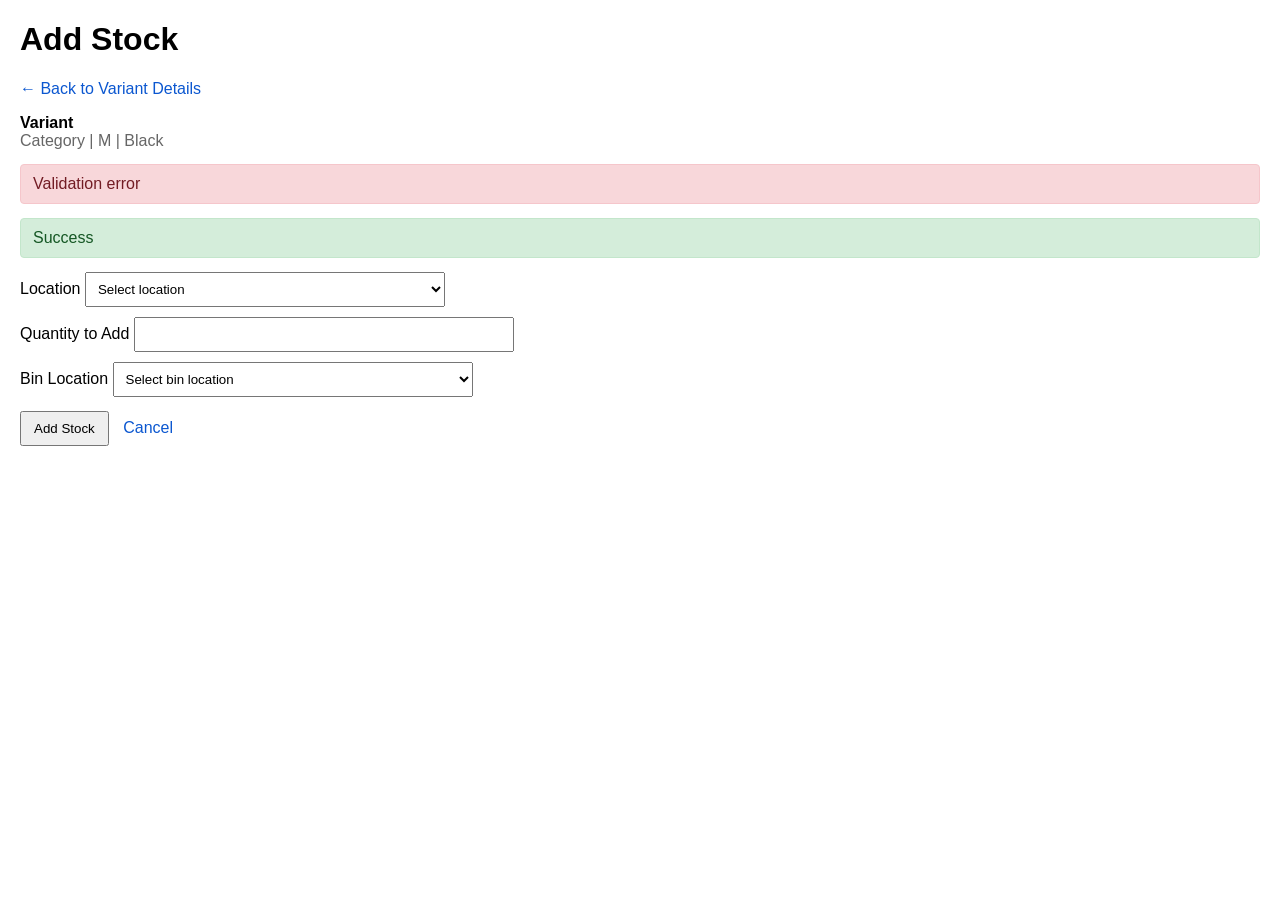
<file: src/main/resources/templates/stock-add.html>
<!DOCTYPE html>
<html xmlns:th="http://www.thymeleaf.org">
<head>
    <title>Add Stock - AttireFlow</title>
    <meta charset="UTF-8"/>
    <style>
        body { font-family: Arial, sans-serif; margin: 20px; }
        label { display:block; margin-top: 10px; }
        input, select { padding: 8px; width: 360px; max-width: 100%; }
        .row { margin-top: 14px; }
        a { color: #0b57d0; text-decoration: none; }
        a:hover { text-decoration: underline; }
        button { padding: 8px 12px; cursor: pointer; }
        .muted { color: #666; }
        .alert { padding: 10px 12px; margin: 14px 0; border-radius: 4px; }
        .alert-success { background: #d4edda; color: #155724; border: 1px solid #c3e6cb; }
        .alert-error { background: #f8d7da; color: #721c24; border: 1px solid #f5c6cb; }
    </style>
</head>
<body>
<h1>Add Stock</h1>
<p class="muted">
    <a th:href="@{'/inventory/' + ${variant.id}}">← Back to Variant Details</a>
</p>

<div class="row">
    <strong th:text="${variant.title}">Variant</strong>
    <div class="muted">
        <span th:text="${variant.category}">Category</span> |
        <span th:text="${variant.size}">M</span> |
        <span th:text="${variant.color}">Black</span>
    </div>
</div>

<div th:if="${errorMessage}" class="alert alert-error" th:text="${errorMessage}">
    Validation error
</div>

<div th:if="${successMessage}" class="alert alert-success" th:text="${successMessage}">
    Success
</div>

<form th:action="@{'/inventory/' + ${variant.id} + '/stock/new'}" method="post">
    <label>Location
        <select name="locationId" required>
            <option value="">Select location</option>
            <option th:each="location : ${locations}"
                    th:value="${location.id}"
                    th:text="${location.name + ' (' + location.type + ')'}"
                    th:selected="${selectedLocationId != null and selectedLocationId == location.id}">
                Main Warehouse
            </option>
        </select>
    </label>

    <label>Quantity to Add
        <input type="number" name="quantity" min="1" required th:value="${enteredQuantity}"/>
    </label>

    <label>Bin Location
        <select name="binLocation" required>
            <option value="">Select bin location</option>
            <option th:each="bin : ${binLocations}"
                    th:value="${bin}"
                    th:text="${bin}"
                    th:selected="${selectedBinLocation == bin}">
                A-12-3
            </option>
        </select>
    </label>

    <div class="row">
        <button type="submit">Add Stock</button>
        <a th:href="@{'/inventory/' + ${variant.id}}" style="margin-left: 10px;">Cancel</a>
    </div>
</form>

</body>
</html>
</file>
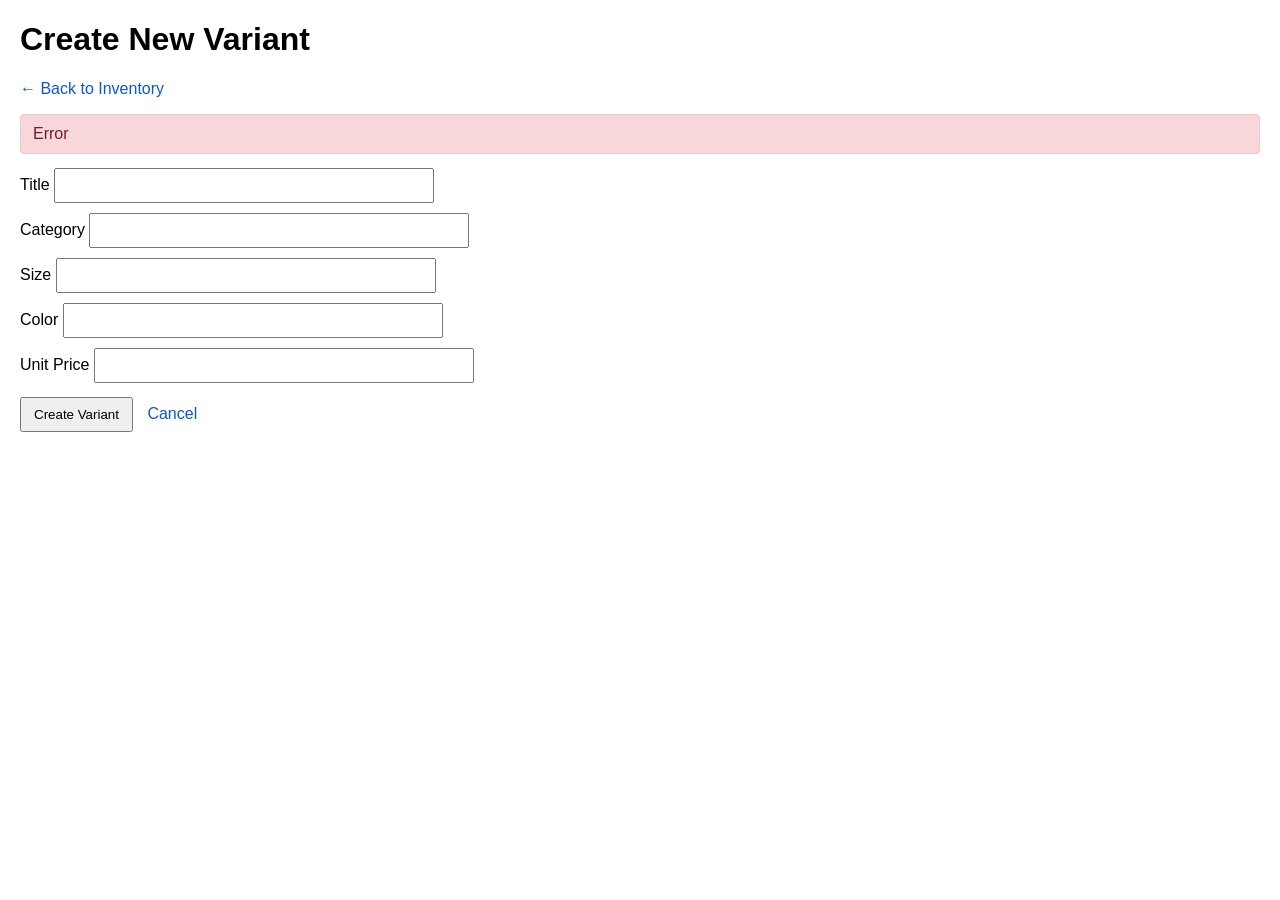
<file: src/main/resources/templates/variant-create.html>
<!DOCTYPE html>
<html xmlns:th="http://www.thymeleaf.org">
<head>
    <title>Create Variant - AttireFlow</title>
    <meta charset="UTF-8"/>
    <style>
        body { font-family: Arial, sans-serif; margin: 20px; }
        label { display:block; margin-top: 10px; }
        input { padding: 8px; width: 360px; max-width: 100%; }
        .row { margin-top: 14px; }
        a { color: #0b57d0; text-decoration: none; }
        a:hover { text-decoration: underline; }
        button { padding: 8px 12px; cursor: pointer; }
        .muted { color: #666; }
        .alert { padding: 10px 12px; margin: 14px 0; border-radius: 4px; }
        .alert-error { background: #f8d7da; color: #721c24; border: 1px solid #f5c6cb; }
    </style>
</head>
<body>
<h1>Create New Variant</h1>
<p class="muted"><a href="/inventory">← Back to Inventory</a></p>

<div th:if="${errorMessage}" class="alert alert-error" th:text="${errorMessage}">
    Error
</div>

<form th:action="@{/inventory/new}" method="post">
    <label>Title
        <input type="text" name="title" th:value="${variant.title}" required/>
    </label>

    <label>Category
        <input type="text" name="category" th:value="${variant.category}" required/>
    </label>

    <label>Size
        <input type="text" name="size" th:value="${variant.size}" required/>
    </label>

    <label>Color
        <input type="text" name="color" th:value="${variant.color}" required/>
    </label>

    <label>Unit Price
        <input type="number" name="unitPrice" step="0.01" min="0.01" th:value="${variant.unitPrice}" required/>
    </label>

    <div class="row">
        <button type="submit">Create Variant</button>
        <a href="/inventory" style="margin-left: 10px;">Cancel</a>
    </div>
</form>

</body>
</html>
</file>
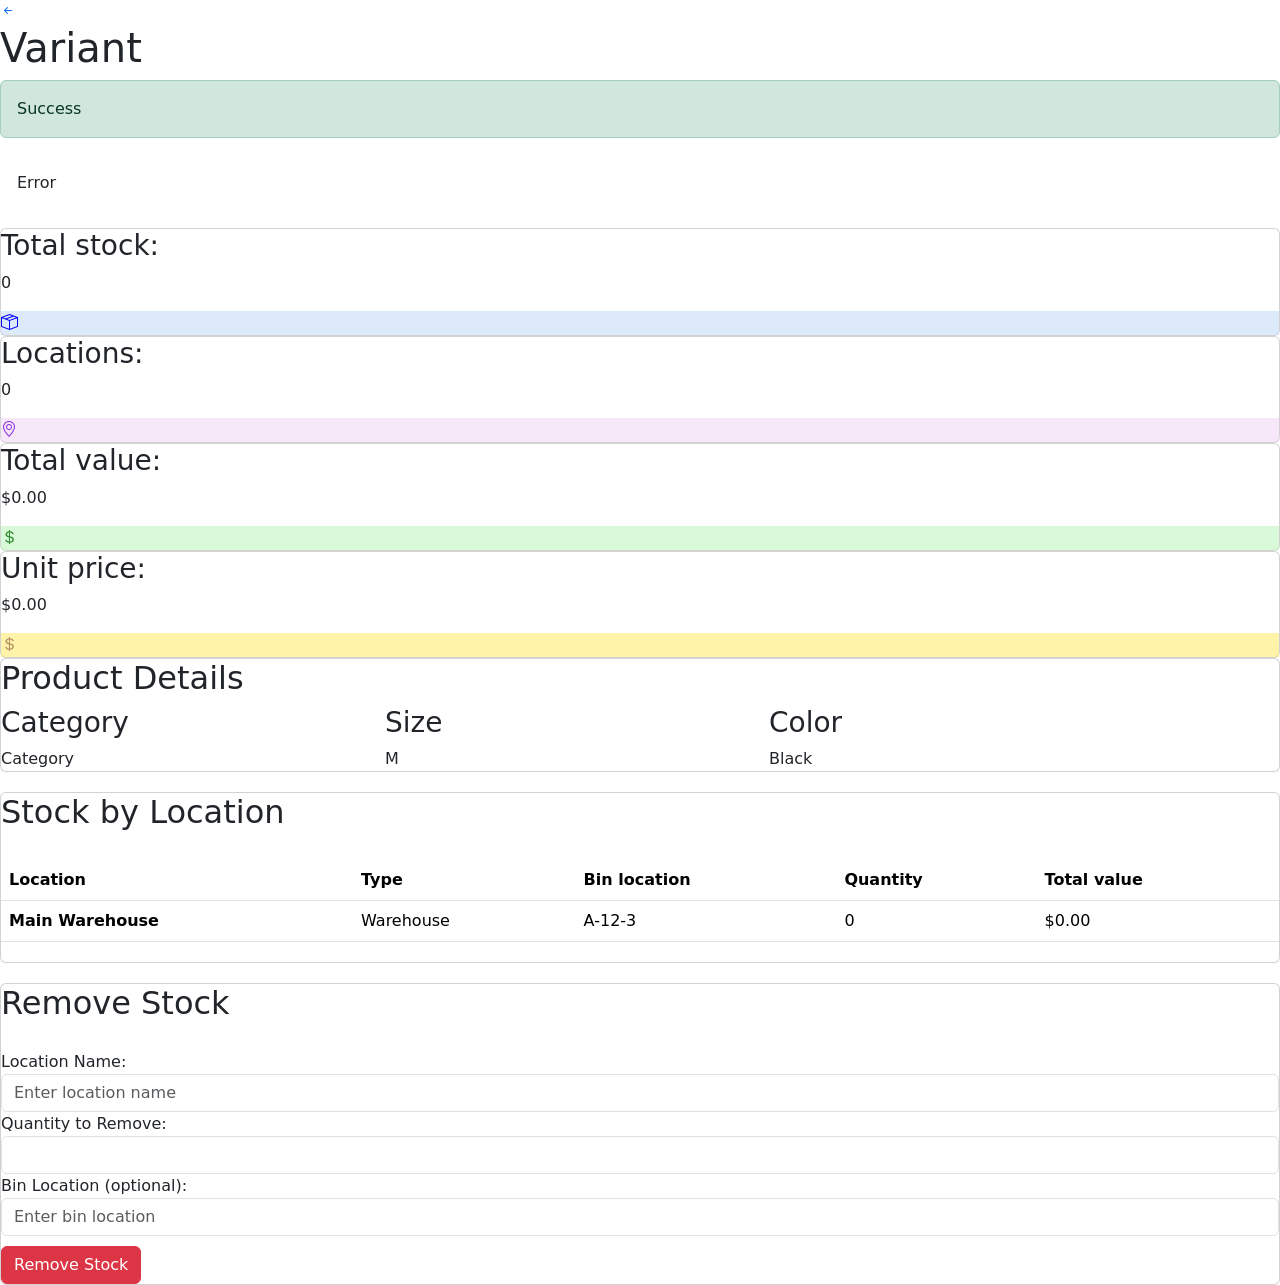
<file: src/main/resources/templates/variant-details.html>
<!DOCTYPE html>
<html xmlns:th="http://www.thymeleaf.org">
<head>
    <title>Variant Details - AttireFlow</title>
    <meta charset="UTF-8"/>
    <link href="https://cdn.jsdelivr.net/npm/bootstrap@5.3.2/dist/css/bootstrap.min.css" rel="stylesheet">
    <link rel="stylesheet" href="https://cdn.jsdelivr.net/npm/bootstrap-icons@1.11.3/font/bootstrap-icons.min.css">
    <link th:href="@{/inventory-deliveries.css}" rel="stylesheet"/>
    <link th:href="@{/styles.css}" rel="stylesheet"/>
</head>

<body>
    <div th:replace="fragments/navbar :: navbar"></div>

    <div class="main-body"></div>
        <div class="header">
            <div class="back-tab">
                <a href="/inventory"><i class="bi bi-arrow-left-short"></i></a>
                <h1 th:text="${details.variant.title}">Variant</h1>
            </div>
            <div class="top-actions">
                <!-- add stock button -->

                <!-- update button -->
                
                <!-- delete button -->
            </div>
        </div>

        <div th:if="${successMessage}" class="alert alert-success" th:text="${successMessage}">
            Success
        </div>

        <div th:if="${errorMessage}" class="alert alert-error" th:text="${errorMessage}">
            Error
        </div>

        <!-- dashboard -->
        <div class="dashboard-grid">
            <div class="card">
                <div class="total-stock">
                    <h3>Total stock:</h3>
                    <p class="number" th:text="${details.totalStock}">0</p>
                </div>
                <div class="icon" style="background-color: rgba(188, 213, 249, 0.5);">
                    <i class="bi bi-box-seam" style="color: blue;"></i>
                </div>
            </div>

            <div class="card">
                <div class="locations">
                    <h3>Locations:</h3>
                    <p class="number" th:text="${details.locationCount}">0</p>
                </div>
                <div class="icon" style="background-color: rgba(240, 209, 244, 0.5);">
                    <i class="bi bi-geo-alt" style="color: blueviolet;"></i>
                </div>
            </div>

            <div class="card">
                <div class="total-value">
                    <h3>Total value:</h3>
                    <p class="number">$<span th:text="${details.totalValue}">0.00</span></p>
                </div>
                <div class="icon" style="background-color: rgba(180, 245, 180, 0.5);">
                    <i class="bi bi-currency-dollar" style="color: rgb(54, 140, 54);"></i>
                </div>
            </div>

            <div class="card">
                <div class="unit-price">
                    <h3>Unit price:</h3>
                    <p class="number">$<span th:text="${details.unitPrice}">0.00</span></p>
                </div>
                <div class="icon" style="background-color: rgba(255, 232, 86, 0.5)">
                    <i class="bi bi-currency-dollar" style="color: rgb(184, 147, 98);"></i>
                </div>
            </div>
        </div>

        <!-- product details -->
        <div class="card" style="flex-direction: column !important;">
            <h2>Product Details</h2>
            <div class="container" style="margin-left: 0px !important; padding-left: 0px !important;">
                <div class="row">
                    <div class="col">
                        <h3>Category</h3>
                        <span class="pill" th:text="${details.variant.category}">Category</span>
                    </div>
                    <div class="col">
                        <h3>Size</h3>
                        <span class="pill" th:text="${details.variant.size}">M</span>
                    </div>
                    <div class="col">
                        <h3>Color</h3>
                        <span class="pill" th:text="${details.variant.color}">Black</span>
                    </div>
                </div>
            </div>
        </div>

        <!-- stock by location -->
        <div class="card" style="margin-top: 20px; flex-direction: column !important">
            <h2 style="padding: 0 !important;">Stock by Location</h2>
            <table class="table" style="margin: 20px 0;">
                <thead>
                    <tr>
                        <th scope="col">Location</th>
                        <th scope="col">Type</th>
                        <th scope="col">Bin location</th>
                        <th scope="col">Quantity</th>
                        <th scope="col">Total value</th>
                    </tr>
                </thead>
                <tbody>
                    <tr th:each="loc : ${details.locations}">
                        <th scope="row" th:text="${loc.locationName}">Main Warehouse</th>
                        <td th:text="${loc.locationType}">Warehouse</td>
                        <td th:text="${loc.binLocation}">A-12-3</td>
                        <td th:text="${loc.quantity}">0</td>
                        <td>$<span th:text="${loc.totalValue}">0.00</span></td>
                    </tr>
                </tbody>
            </table>
        </div>

        <!-- remove stock form -->
        <div class="card" style="margin-top: 20px; flex-direction: column !important">
            <h2 style="padding: 0 !important;">Remove Stock</h2>
            <form th:action="@{'/inventory/' + ${details.variant.id} + '/stock/remove'}" method="post" style="margin-top: 20px;">
                <div class="form-group">
                    <label>Location Name:</label>
                    <input type="text" name="locationName" class="form-control" placeholder="Enter location name" required>
                </div>
                <div class="form-group">
                    <label>Quantity to Remove:</label>
                    <input type="number" name="quantity" min="1" class="form-control" required>
                </div>
                <div class="form-group">
                    <label>Bin Location (optional):</label>
                    <input type="text" name="binLocation" class="form-control" placeholder="Enter bin location">
                </div>
                <button type="submit" class="btn btn-danger" style="margin-top: 10px;">Remove Stock</button>
            </form>
        </div>
    </div>
</body>
</html>
</file>
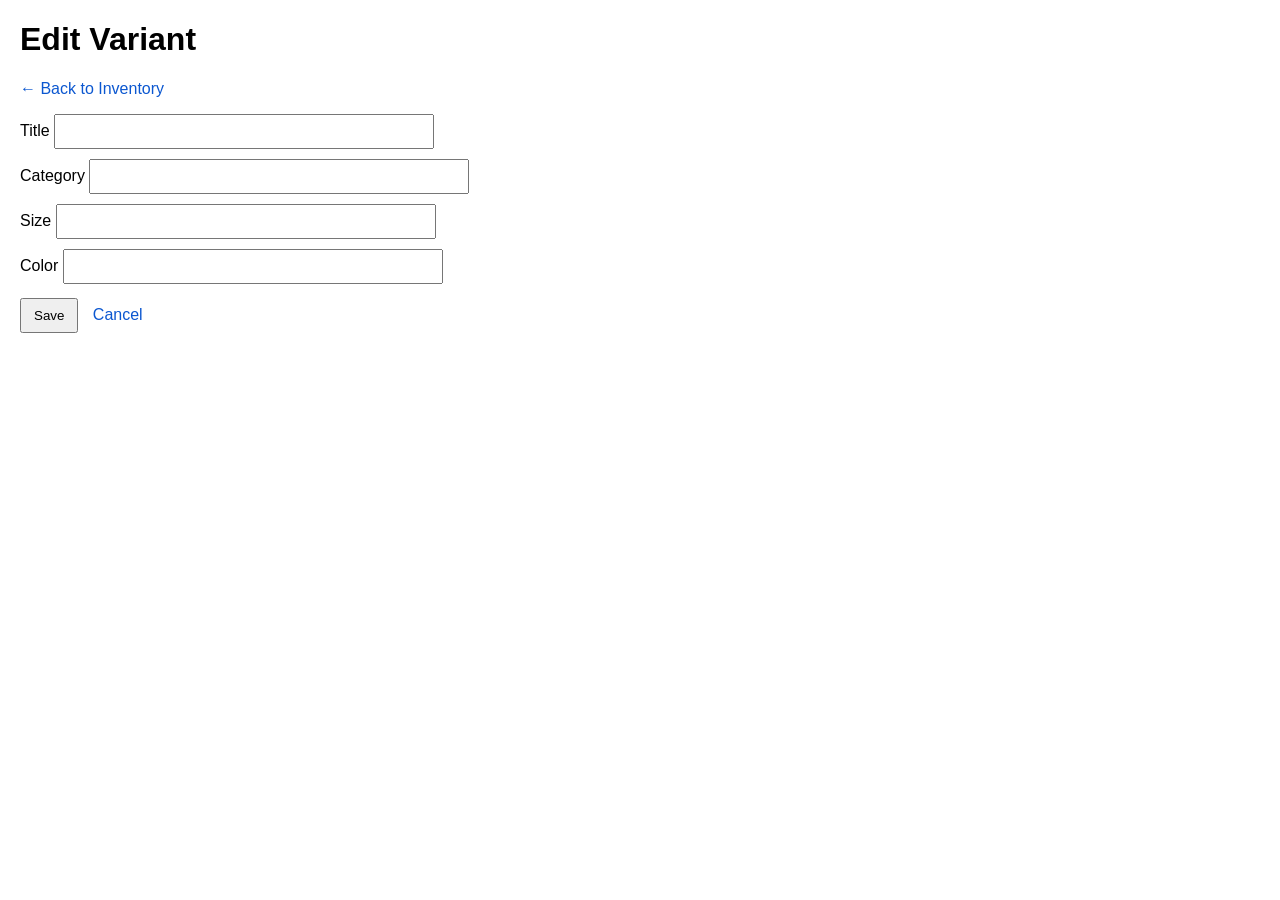
<file: src/main/resources/templates/variant-edit.html>
<!DOCTYPE html>
<html xmlns:th="http://www.thymeleaf.org">
<head>
    <title>Edit Variant - AttireFlow</title>
    <meta charset="UTF-8"/>
    <style>
        body { font-family: Arial, sans-serif; margin: 20px; }
        label { display:block; margin-top: 10px; }
        input { padding: 8px; width: 360px; max-width: 100%; }
        .row { margin-top: 14px; }
        a { color: #0b57d0; text-decoration: none; }
        a:hover { text-decoration: underline; }
        button { padding: 8px 12px; cursor: pointer; }
        .muted { color: #666; }
    </style>
</head>
<body>
<h1>Edit Variant</h1>
<p class="muted"><a href="/inventory">← Back to Inventory</a></p>

<form th:action="@{'/inventory/' + ${variant.id} + '/edit'}" method="post">
    <label>Title
        <input type="text" name="title" th:value="${variant.title}" required/>
    </label>

    <label>Category
        <input type="text" name="category" th:value="${variant.category}" required/>
    </label>

    <label>Size
        <input type="text" name="size" th:value="${variant.size}" required/>
    </label>

    <label>Color
        <input type="text" name="color" th:value="${variant.color}" required/>
    </label>

    <div class="row">
        <button type="submit">Save</button>
        <a href="/inventory" style="margin-left: 10px;">Cancel</a>
    </div>
</form>

</body>
</html>
</file>
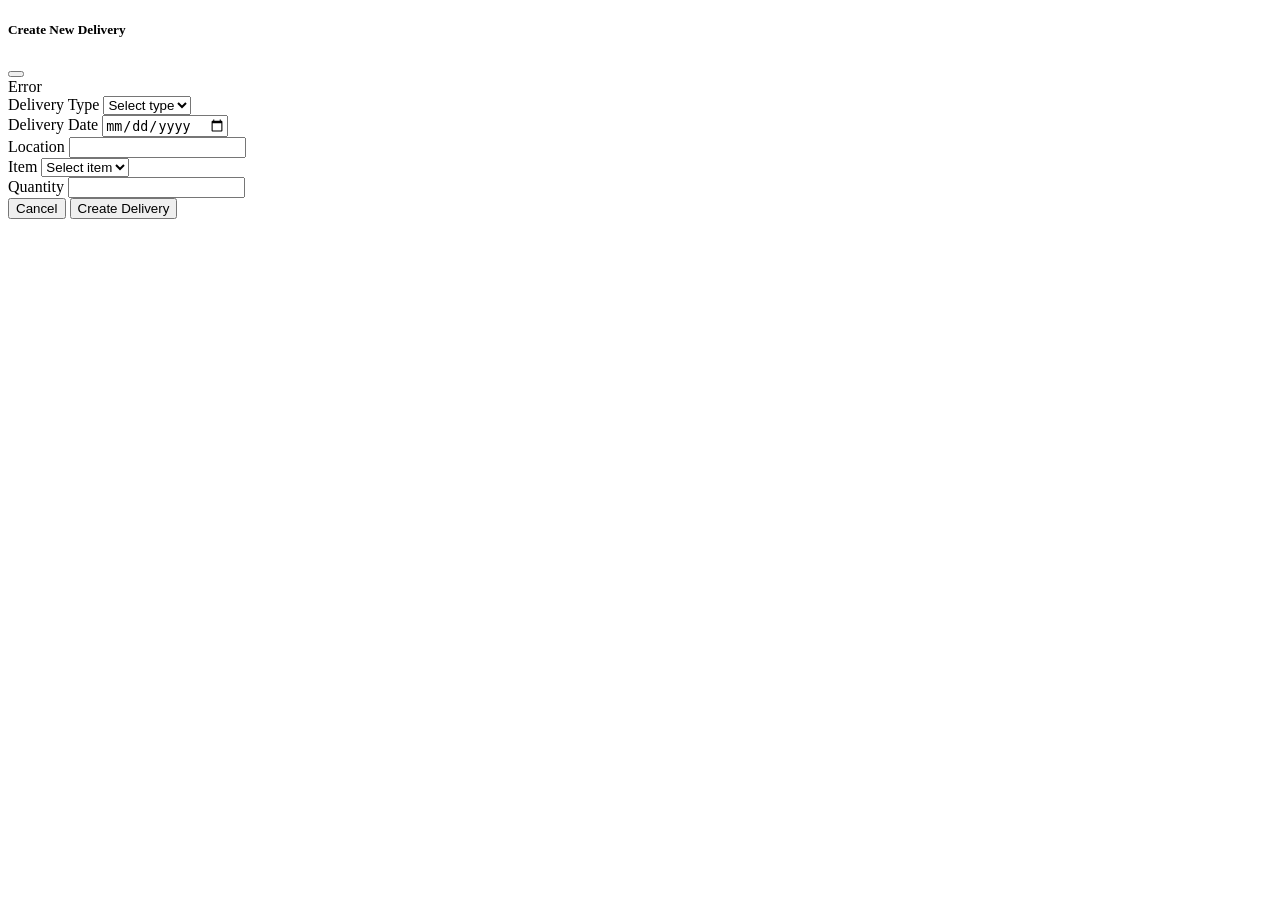
<file: src/main/resources/templates/fragments/delivery-modals.html>
<!DOCTYPE html>
<html xmlns:th="http://www.thymeleaf.org">
<body>
<div th:fragment="deliveryModals">
    <div class="modal fade" id="newDeliveryModal" tabindex="-1" aria-labelledby="newDeliveryModalLabel" aria-hidden="true">
        <div class="modal-dialog modal-lg">
            <div class="modal-content">
                <form th:action="@{/deliveries/save}" method="post">
                    <div class="modal-header">
                        <h5 class="modal-title" id="newDeliveryModalLabel">Create New Delivery</h5>
                        <button type="button" class="btn-close" data-bs-dismiss="modal" aria-label="Close"></button>
                    </div>
                    <div class="modal-body">
<div th:if="${openModal == 'newDeliveryModal' and errorMessage != null}" class="alert alert-danger" th:text="${errorMessage}">Error</div>

                        <div class="row g-3">
                            <div class="col-md-6">
                                <label class="form-label">Delivery Type</label>
                                <select name="deliveryType" class="form-select" required>
                                    <option value="">Select type</option>
                                    <option value="Express" th:selected="${delivery.deliveryType == 'Express'}">Express</option>
                                    <option value="Regular" th:selected="${delivery.deliveryType == 'Regular'}">Regular</option>
                                </select>
                            </div>

                            <div class="col-md-6">
                                <label class="form-label">Delivery Date</label>
                                <input type="date" name="deliveryDate" class="form-control" th:value="${enteredDeliveryDate}" required>
                            </div>

                            <div class="col-12">
                                <label class="form-label">Location</label>
                                <input type="text" name="location" class="form-control" th:value="${delivery.location}" required>
                            </div>

                            <div class="col-md-8">
                                <label class="form-label">Item</label>
                                <select name="variantId" class="form-select" required>
                                    <option value="">Select item</option>
                                    <option th:each="variant : ${variants}"
                                            th:value="${variant.id}"
                                            th:text="${variant.title + ' - ' + variant.color + ' (' + variant.size + ')'}"
                                            th:selected="${selectedVariantId != null and selectedVariantId == variant.id}">
                                        Variant
                                    </option>
                                </select>
                            </div>

                            <div class="col-md-4">
                                <label class="form-label">Quantity</label>
                                <input type="number" name="quantity" min="1" class="form-control" th:value="${delivery.quantity}" required>
                            </div>
                        </div>
                    </div>
                    <div class="modal-footer">
                        <button type="button" class="btn btn-secondary" data-bs-dismiss="modal">Cancel</button>
                        <button type="submit" class="btn">Create Delivery</button>
                    </div>
                </form>
            </div>
        </div>
    </div>
</div>
</body>
</html>
</file>
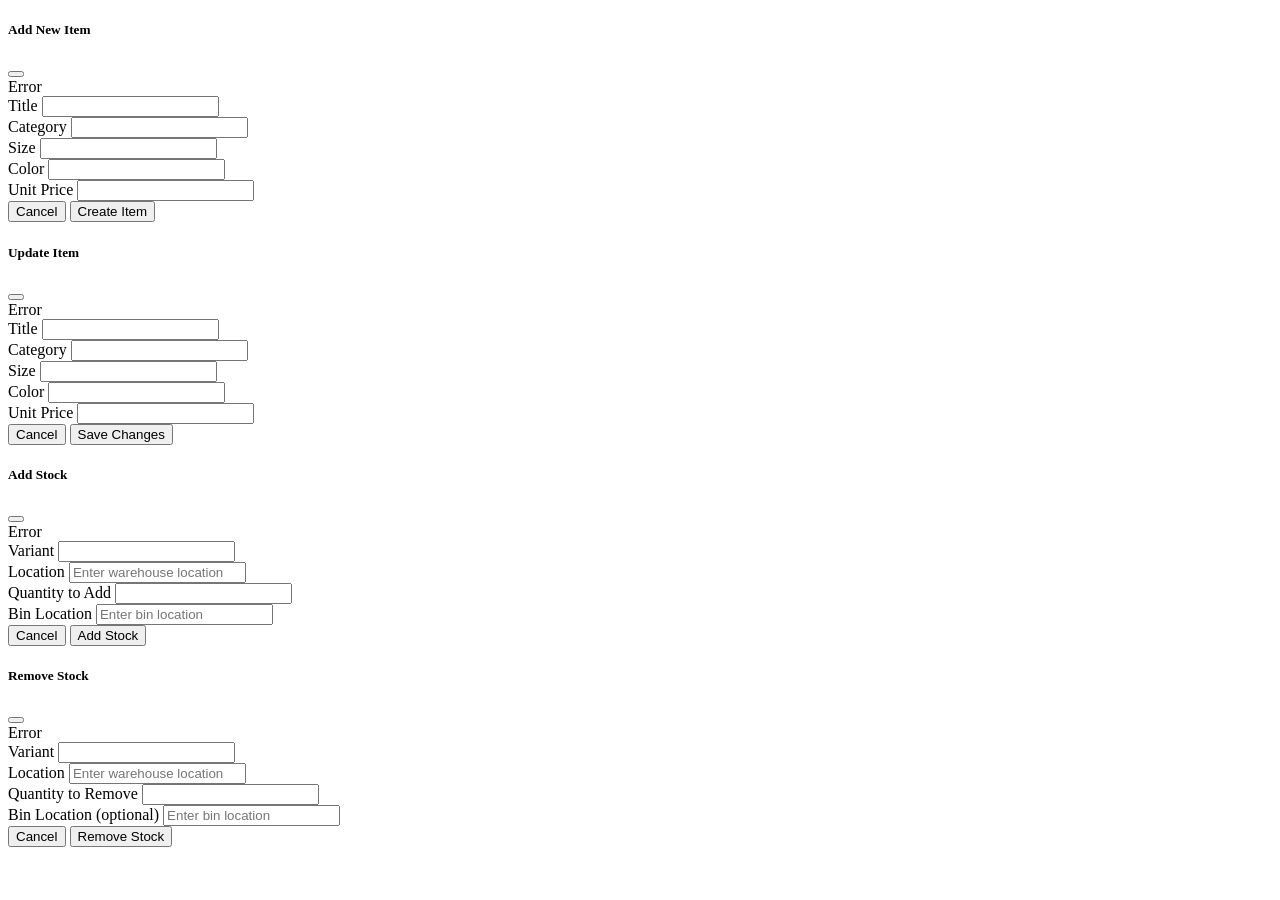
<file: src/main/resources/templates/fragments/inventory-modals.html>
<!DOCTYPE html>
<html lang="en">
<head>
    <meta charset="UTF-8">
    <title>Title</title>
</head>
<html xmlns:th="http://www.thymeleaf.org">
<body>
<div th:fragment="inventoryModals">
    <div class="modal fade" id="newItemModal" tabindex="-1" aria-labelledby="newItemModalLabel" aria-hidden="true">
        <div class="modal-dialog">
            <div class="modal-content">
                <form th:action="@{/inventory/new}" method="post">
                    <div class="modal-header">
                        <h5 class="modal-title" id="newItemModalLabel">Add New Item</h5>
                        <button type="button" class="btn-close" data-bs-dismiss="modal" aria-label="Close"></button>
                    </div>
                    <div class="modal-body">
                        <div th:if="${openModal == 'newItemModal' and errorMessage}" class="alert alert-danger" th:text="${errorMessage}">Error</div>

                        <div class="mb-3">
                            <label class="form-label">Title</label>
                            <input type="text" name="title" class="form-control" th:value="${createVariantForm.title}" required>
                        </div>
                        <div class="mb-3">
                            <label class="form-label">Category</label>
                            <input type="text" name="category" class="form-control" th:value="${createVariantForm.category}" required>
                        </div>
                        <div class="mb-3">
                            <label class="form-label">Size</label>
                            <input type="text" name="size" class="form-control" th:value="${createVariantForm.size}" required>
                        </div>
                        <div class="mb-3">
                            <label class="form-label">Color</label>
                            <input type="text" name="color" class="form-control" th:value="${createVariantForm.color}" required>
                        </div>
                        <div class="mb-0">
                            <label class="form-label">Unit Price</label>
                            <input type="number" name="unitPrice" step="0.01" min="0.01" class="form-control" th:value="${createVariantForm.unitPrice}" required>
                        </div>
                    </div>
                    <div class="modal-footer">
                        <button type="button" class="btn btn-secondary" data-bs-dismiss="modal">Cancel</button>
                        <button type="submit" class="btn">Create Item</button>
                    </div>
                </form>
            </div>
        </div>
    </div>

    <div class="modal fade" id="editVariantModal" tabindex="-1" aria-labelledby="editVariantModalLabel" aria-hidden="true">
        <div class="modal-dialog">
            <div class="modal-content">
                <form id="editVariantFormElement" method="post"
                      th:action="${editVariantForm.id != null} ? @{'/inventory/' + ${editVariantForm.id} + '/edit'} : @{/inventory}">
                    <div class="modal-header">
                        <h5 class="modal-title" id="editVariantModalLabel">Update Item</h5>
                        <button type="button" class="btn-close" data-bs-dismiss="modal" aria-label="Close"></button>
                    </div>
                    <div class="modal-body">
                        <div th:if="${openModal == 'editVariantModal' and errorMessage != null}" class="alert alert-danger" th:text="${errorMessage}">Error</div>

                        <input type="hidden" id="editVariantId" th:value="${editVariantForm.id}">

                        <div class="mb-3">
                            <label class="form-label">Title</label>
                            <input type="text" id="editTitle" name="title" class="form-control" th:value="${editVariantForm.title}" required>
                        </div>
                        <div class="mb-3">
                            <label class="form-label">Category</label>
                            <input type="text" id="editCategory" name="category" class="form-control" th:value="${editVariantForm.category}" required>
                        </div>
                        <div class="mb-3">
                            <label class="form-label">Size</label>
                            <input type="text" id="editSize" name="size" class="form-control" th:value="${editVariantForm.size}" required>
                        </div>
                        <div class="mb-3">
                            <label class="form-label">Color</label>
                            <input type="text" id="editColor" name="color" class="form-control" th:value="${editVariantForm.color}" required>
                        </div>
                        <div class="mb-0">
                            <label class="form-label">Unit Price</label>
                            <input type="number" id="editUnitPrice" name="unitPrice" step="0.01" min="0.01" class="form-control" th:value="${editVariantForm.unitPrice}" required>
                        </div>
                    </div>
                    <div class="modal-footer">
                        <button type="button" class="btn btn-secondary" data-bs-dismiss="modal">Cancel</button>
                        <button type="submit" class="btn">Save Changes</button>
                    </div>
                </form>
            </div>
        </div>
    </div>

    <div class="modal fade" id="addStockModal" tabindex="-1" aria-labelledby="addStockModalLabel" aria-hidden="true">
        <div class="modal-dialog">
            <div class="modal-content">
                <form id="addStockFormElement" method="post"
                      th:action="${addStockVariant != null} ? @{'/inventory/' + ${addStockVariant.id} + '/stock/new'} : @{/inventory}">
                    <div class="modal-header">
                        <h5 class="modal-title" id="addStockModalLabel">Add Stock</h5>
                        <button type="button" class="btn-close" data-bs-dismiss="modal" aria-label="Close"></button>
                    </div>
                    <div class="modal-body">
                        <div th:if="${openModal == 'addStockModal' and errorMessage}" class="alert alert-danger" th:text="${errorMessage}">Error</div>

                        <div class="mb-3">
                            <label class="form-label">Variant</label>
                            <input type="text" id="stockVariantTitle" class="form-control"
                                   th:value="${addStockVariant != null ? addStockVariant.title + ' - ' + addStockVariant.color + ' (' + addStockVariant.size + ')' : ''}"
                                   readonly>
                        </div>

                        <div class="mb-3">
                            <label class="form-label">Location</label>
                            <input type="text" name="locationName" class="form-control" placeholder="Enter warehouse location" required th:value="${enteredLocation}"/>
                        </div>

                        <div class="mb-3">
                            <label class="form-label">Quantity to Add</label>
                            <input type="number" name="quantity" min="1" class="form-control" th:value="${enteredQuantity}" required>
                        </div>

                        <div class="mb-0">
                            <label class="form-label">Bin Location</label>
                            <input type="text" name="binLocation" class="form-control" placeholder="Enter bin location" required th:value="${enteredBinLocation}"/>
                        </div>
                    </div>
                    <div class="modal-footer">
                        <button type="button" class="btn btn-secondary" data-bs-dismiss="modal">Cancel</button>
                        <button type="submit" class="btn">Add Stock</button>
                    </div>
                </form>
            </div>
        </div>
    </div>

    <div class="modal fade" id="removeStockModal" tabindex="-1" aria-labelledby="removeStockModalLabel" aria-hidden="true">
        <div class="modal-dialog">
            <div class="modal-content">
                <form id="removeStockFormElement" method="post"
                      th:action="${addStockVariant != null} ? @{'/inventory/' + ${addStockVariant.id} + '/stock/remove'} : @{/inventory}">
                    <div class="modal-header">
                        <h5 class="modal-title" id="removeStockModalLabel">Remove Stock</h5>
                        <button type="button" class="btn-close" data-bs-dismiss="modal" aria-label="Close"></button>
                    </div>
                    <div class="modal-body">
                        <div th:if="${openModal == 'removeStockModal' and errorMessage != null}" class="alert alert-danger" th:text="${errorMessage}">Error</div>

                        <div class="mb-3">
                            <label class="form-label">Variant</label>
                            <input type="text" id="removeStockVariantTitle" class="form-control"
                                   th:value="${addStockVariant != null ? addStockVariant.title + ' - ' + addStockVariant.color + ' (' + addStockVariant.size + ')' : ''}"
                                   readonly>
                        </div>

                        <div class="mb-3">
                            <label class="form-label">Location</label>
                            <input type="text" name="locationName" class="form-control" placeholder="Enter warehouse location" required>
                        </div>

                        <div class="mb-3">
                            <label class="form-label">Quantity to Remove</label>
                            <input type="number" name="quantity" min="1" class="form-control" required>
                        </div>

                        <div class="mb-0">
                            <label class="form-label">Bin Location (optional)</label>
                            <input type="text" name="binLocation" class="form-control" placeholder="Enter bin location">
                        </div>
                    </div>
                    <div class="modal-footer">
                        <button type="button" class="btn btn-secondary" data-bs-dismiss="modal">Cancel</button>
                        <button type="submit" class="btn btn-danger">Remove Stock</button>
                    </div>
                </form>
            </div>
        </div>
    </div>
</div>
</body>
</html>
</file>
